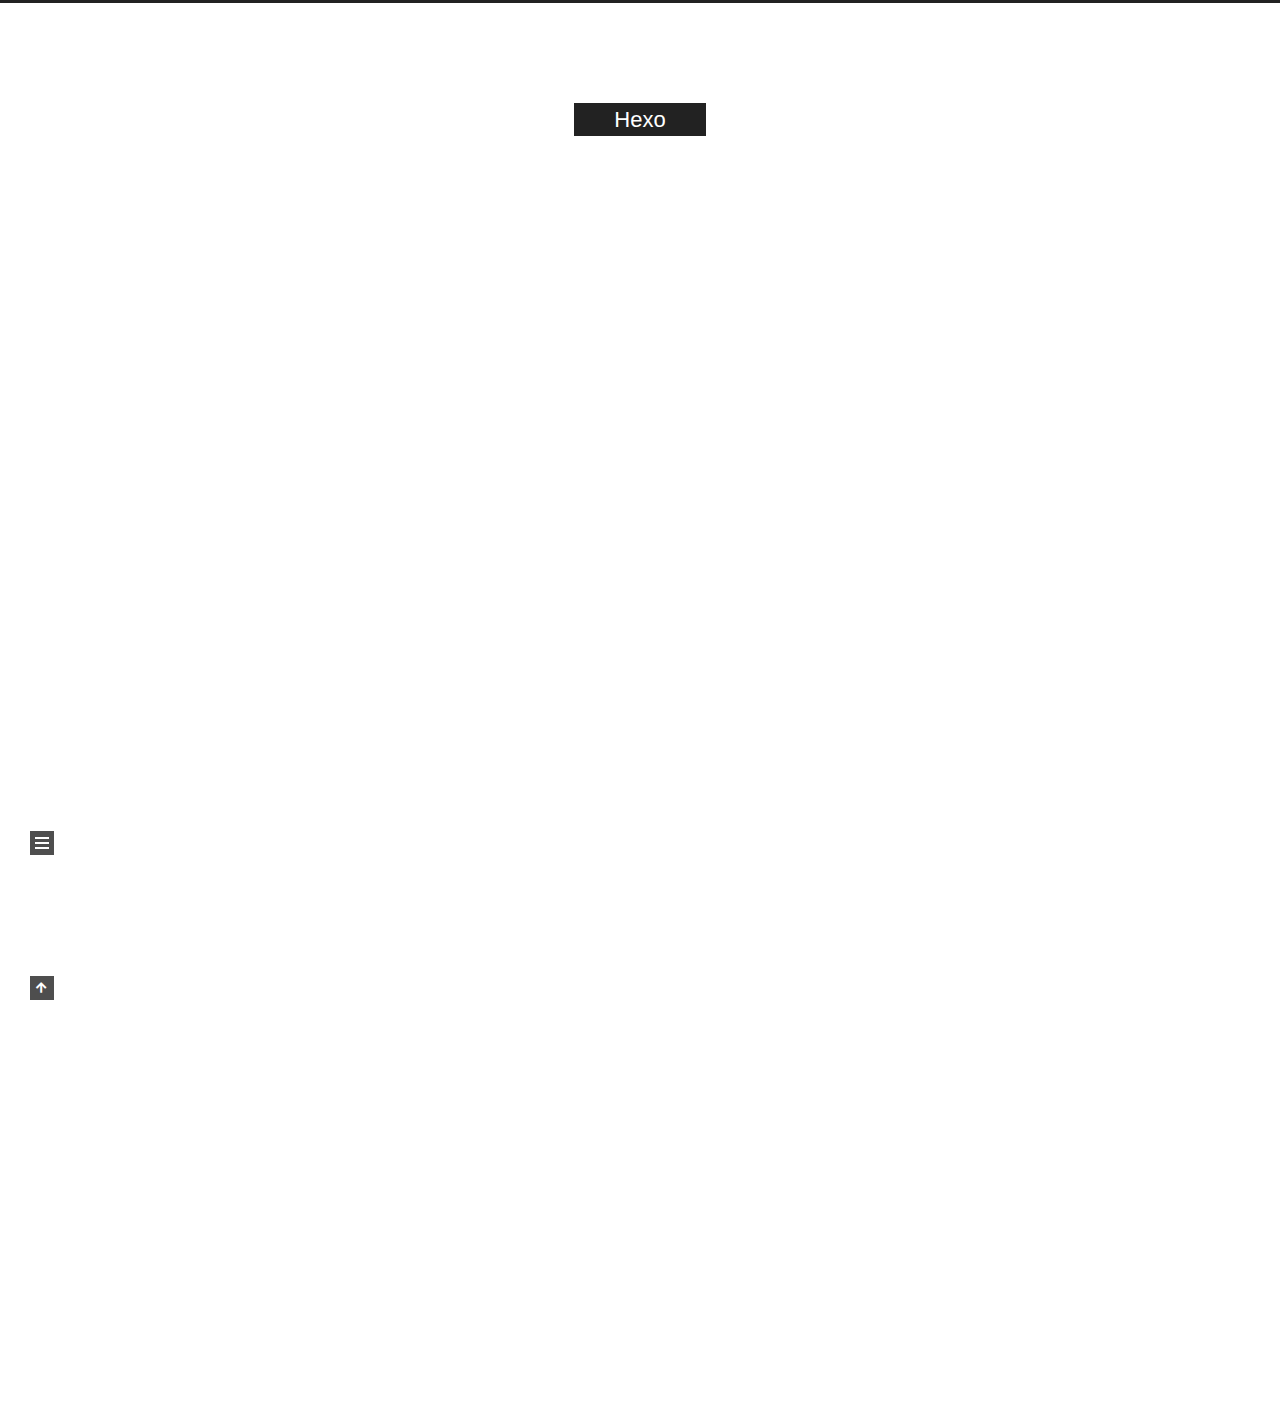
<file: index.html>
<!DOCTYPE html>
<html lang="en">
<head>
  <meta charset="UTF-8">
<meta name="viewport" content="width=device-width, initial-scale=1, maximum-scale=2">
<meta name="theme-color" content="#222">
<meta name="generator" content="Hexo 5.0.2">
  <link rel="apple-touch-icon" sizes="180x180" href="/images/apple-touch-icon-next.png">
  <link rel="icon" type="image/png" sizes="32x32" href="/images/favicon-32x32-next.png">
  <link rel="icon" type="image/png" sizes="16x16" href="/images/favicon-16x16-next.png">
  <link rel="mask-icon" href="/images/logo.svg" color="#222">

<link rel="stylesheet" href="/css/main.css">


<link rel="stylesheet" href="/lib/font-awesome/css/all.min.css">
  
  <link rel="stylesheet" href="/lib/animate-css/animate.min.css">

<script class="hexo-configurations">
    var NexT = window.NexT || {};
    var CONFIG = {"hostname":"yoursite.com","root":"/","scheme":"Muse","version":"8.0.0-rc.5","exturl":false,"sidebar":{"position":"left","display":"post","padding":18,"offset":12},"copycode":false,"bookmark":{"enable":false,"color":"#222","save":"auto"},"fancybox":false,"mediumzoom":false,"lazyload":false,"pangu":false,"comments":{"style":"tabs","active":null,"storage":true,"lazyload":false,"nav":null},"motion":{"enable":true,"async":false,"transition":{"post_block":"fadeIn","post_header":"fadeInDown","post_body":"fadeInDown","coll_header":"fadeInLeft","sidebar":"fadeInUp"}},"prism":false};
  </script>

  <meta property="og:type" content="website">
<meta property="og:title" content="Hexo">
<meta property="og:url" content="http://yoursite.com/index.html">
<meta property="og:site_name" content="Hexo">
<meta property="og:locale" content="en_US">
<meta property="article:author" content="John Doe">
<meta name="twitter:card" content="summary">

<link rel="canonical" href="http://yoursite.com/">


<script class="page-configurations">
  // https://hexo.io/docs/variables.html
  CONFIG.page = {
    sidebar: "",
    isHome : true,
    isPost : false,
    lang   : 'en'
  };
</script>

  <title>Hexo</title>
  






  <noscript>
  <style>
  body { margin-top: 2rem; }

  .use-motion .menu-item,
  .use-motion .sidebar,
  .use-motion .post-block,
  .use-motion .pagination,
  .use-motion .comments,
  .use-motion .post-header,
  .use-motion .post-body,
  .use-motion .collection-header {
    visibility: visible;
  }

  .use-motion .header,
  .use-motion .site-brand-container .toggle,
  .use-motion .footer { opacity: initial; }

  .use-motion .site-title,
  .use-motion .site-subtitle,
  .use-motion .custom-logo-image {
    opacity: initial;
    top: initial;
  }

  .use-motion .logo-line {
    transform: scaleX(1);
  }

  .search-pop-overlay, .sidebar-nav { display: none; }
  .sidebar-panel { display: block; }
  </style>
</noscript>

</head>

<body itemscope itemtype="http://schema.org/WebPage">
  <div class="container use-motion">
    <div class="headband"></div>

    <main class="main">
      <header class="header" itemscope itemtype="http://schema.org/WPHeader">
        <div class="header-inner"><div class="site-brand-container">
  <div class="site-nav-toggle">
    <div class="toggle" aria-label="Toggle navigation bar">
    </div>
  </div>

  <div class="site-meta">

    <a href="/" class="brand" rel="start">
      <i class="logo-line"></i>
      <h1 class="site-title">Hexo</h1>
      <i class="logo-line"></i>
    </a>
  </div>

  <div class="site-nav-right">
    <div class="toggle popup-trigger">
    </div>
  </div>
</div>







</div>
          
  
  <div class="toggle sidebar-toggle">
    <span class="toggle-line"></span>
    <span class="toggle-line"></span>
    <span class="toggle-line"></span>
  </div>

  <aside class="sidebar">

    <div class="sidebar-inner sidebar-overview-active">
      <ul class="sidebar-nav">
        <li class="sidebar-nav-toc">
          Table of Contents
        </li>
        <li class="sidebar-nav-overview">
          Overview
        </li>
      </ul>

      <!--noindex-->
      <section class="post-toc-wrap sidebar-panel">
      </section>
      <!--/noindex-->

      <section class="site-overview-wrap sidebar-panel">
        <div class="site-author animated" itemprop="author" itemscope itemtype="http://schema.org/Person">
  <p class="site-author-name" itemprop="name">John Doe</p>
  <div class="site-description" itemprop="description"></div>
</div>
<div class="site-state-wrap animated">
  <nav class="site-state">
      <div class="site-state-item site-state-posts">
          <a href="/archives">
          <span class="site-state-item-count">1</span>
          <span class="site-state-item-name">posts</span>
        </a>
      </div>
  </nav>
</div>



      </section>
    </div>
  </aside>
  <div id="sidebar-dimmer"></div>


      </header>

      
  <div class="back-to-top">
    <i class="fa fa-arrow-up"></i>
    <span>0%</span>
  </div>

<noscript>
  <div id="noscript-warning">Theme NexT works best with JavaScript enabled</div>
</noscript>


      <div class="main-inner">
        

        <div class="content index posts-expand">
          
      
  
  
  <article itemscope itemtype="http://schema.org/Article" class="post-block" lang="en">
    <link itemprop="mainEntityOfPage" href="http://yoursite.com/2020/08/21/hello-world/">

    <span hidden itemprop="author" itemscope itemtype="http://schema.org/Person">
      <meta itemprop="image" content="/images/avatar.gif">
      <meta itemprop="name" content="John Doe">
      <meta itemprop="description" content="">
    </span>

    <span hidden itemprop="publisher" itemscope itemtype="http://schema.org/Organization">
      <meta itemprop="name" content="Hexo">
    </span>

    
      <header class="post-header">
        <h2 class="post-title" itemprop="name headline">
          
            <a href="/2020/08/21/hello-world/" class="post-title-link" itemprop="url">Hello World</a>
        </h2>

        <div class="post-meta">
            <span class="post-meta-item">
              <span class="post-meta-item-icon">
                <i class="far fa-calendar"></i>
              </span>
              <span class="post-meta-item-text">Posted on</span>

              <time title="Created: 2020-08-21 20:19:32" itemprop="dateCreated datePublished" datetime="2020-08-21T20:19:32+08:00">2020-08-21</time>
            </span>

          

        </div>
      </header>

    
    
    
    <div class="post-body" itemprop="articleBody">
          <p>Welcome to <a target="_blank" rel="noopener" href="https://hexo.io/">Hexo</a>! This is your very first post. Check <a target="_blank" rel="noopener" href="https://hexo.io/docs/">documentation</a> for more info. If you get any problems when using Hexo, you can find the answer in <a target="_blank" rel="noopener" href="https://hexo.io/docs/troubleshooting.html">troubleshooting</a> or you can ask me on <a target="_blank" rel="noopener" href="https://github.com/hexojs/hexo/issues">GitHub</a>.</p>
<h2 id="Quick-Start"><a href="#Quick-Start" class="headerlink" title="Quick Start"></a>Quick Start</h2><h3 id="Create-a-new-post"><a href="#Create-a-new-post" class="headerlink" title="Create a new post"></a>Create a new post</h3><figure class="highlight bash"><table><tr><td class="gutter"><pre><span class="line">1</span><br></pre></td><td class="code"><pre><span class="line">$ hexo new <span class="string">&quot;My New Post&quot;</span></span><br></pre></td></tr></table></figure>

<p>More info: <a target="_blank" rel="noopener" href="https://hexo.io/docs/writing.html">Writing</a></p>
<h3 id="Run-server"><a href="#Run-server" class="headerlink" title="Run server"></a>Run server</h3><figure class="highlight bash"><table><tr><td class="gutter"><pre><span class="line">1</span><br></pre></td><td class="code"><pre><span class="line">$ hexo server</span><br></pre></td></tr></table></figure>

<p>More info: <a target="_blank" rel="noopener" href="https://hexo.io/docs/server.html">Server</a></p>
<h3 id="Generate-static-files"><a href="#Generate-static-files" class="headerlink" title="Generate static files"></a>Generate static files</h3><figure class="highlight bash"><table><tr><td class="gutter"><pre><span class="line">1</span><br></pre></td><td class="code"><pre><span class="line">$ hexo generate</span><br></pre></td></tr></table></figure>

<p>More info: <a target="_blank" rel="noopener" href="https://hexo.io/docs/generating.html">Generating</a></p>
<h3 id="Deploy-to-remote-sites"><a href="#Deploy-to-remote-sites" class="headerlink" title="Deploy to remote sites"></a>Deploy to remote sites</h3><figure class="highlight bash"><table><tr><td class="gutter"><pre><span class="line">1</span><br></pre></td><td class="code"><pre><span class="line">$ hexo deploy</span><br></pre></td></tr></table></figure>

<p>More info: <a target="_blank" rel="noopener" href="https://hexo.io/docs/one-command-deployment.html">Deployment</a></p>

      
    </div>

    
    
    
      <footer class="post-footer">
        <div class="post-eof"></div>
      </footer>
  </article>
  
  
  


  



        </div>
        

<script>
  window.addEventListener('tabs:register', () => {
    let { activeClass } = CONFIG.comments;
    if (CONFIG.comments.storage) {
      activeClass = localStorage.getItem('comments_active') || activeClass;
    }
    if (activeClass) {
      let activeTab = document.querySelector(`a[href="#comment-${activeClass}"]`);
      if (activeTab) {
        activeTab.click();
      }
    }
  });
  if (CONFIG.comments.storage) {
    window.addEventListener('tabs:click', event => {
      if (!event.target.matches('.tabs-comment .tab-content .tab-pane')) return;
      let commentClass = event.target.classList[1];
      localStorage.setItem('comments_active', commentClass);
    });
  }
</script>

      </div>
    </main>

    <footer class="footer">
      <div class="footer-inner">
        

        

<div class="copyright">
  
  &copy; 
  <span itemprop="copyrightYear">2020</span>
  <span class="with-love">
    <i class="fa fa-heart"></i>
  </span>
  <span class="author" itemprop="copyrightHolder">John Doe</span>
</div>
  <div class="powered-by">Powered by <a href="https://hexo.io/" class="theme-link" rel="noopener" target="_blank">Hexo</a> & <a href="https://theme-next.js.org/muse/" class="theme-link" rel="noopener" target="_blank">NexT.Muse</a>
  </div>

        








      </div>
    </footer>
  </div>

  
  <script src="/lib/anime.min.js"></script>

<script src="/js/utils.js"></script>

<script src="/js/motion.js"></script>


<script src="/js/schemes/muse.js"></script>


<script src="/js/next-boot.js"></script>


  















  

  

</body>
</html>
</file>
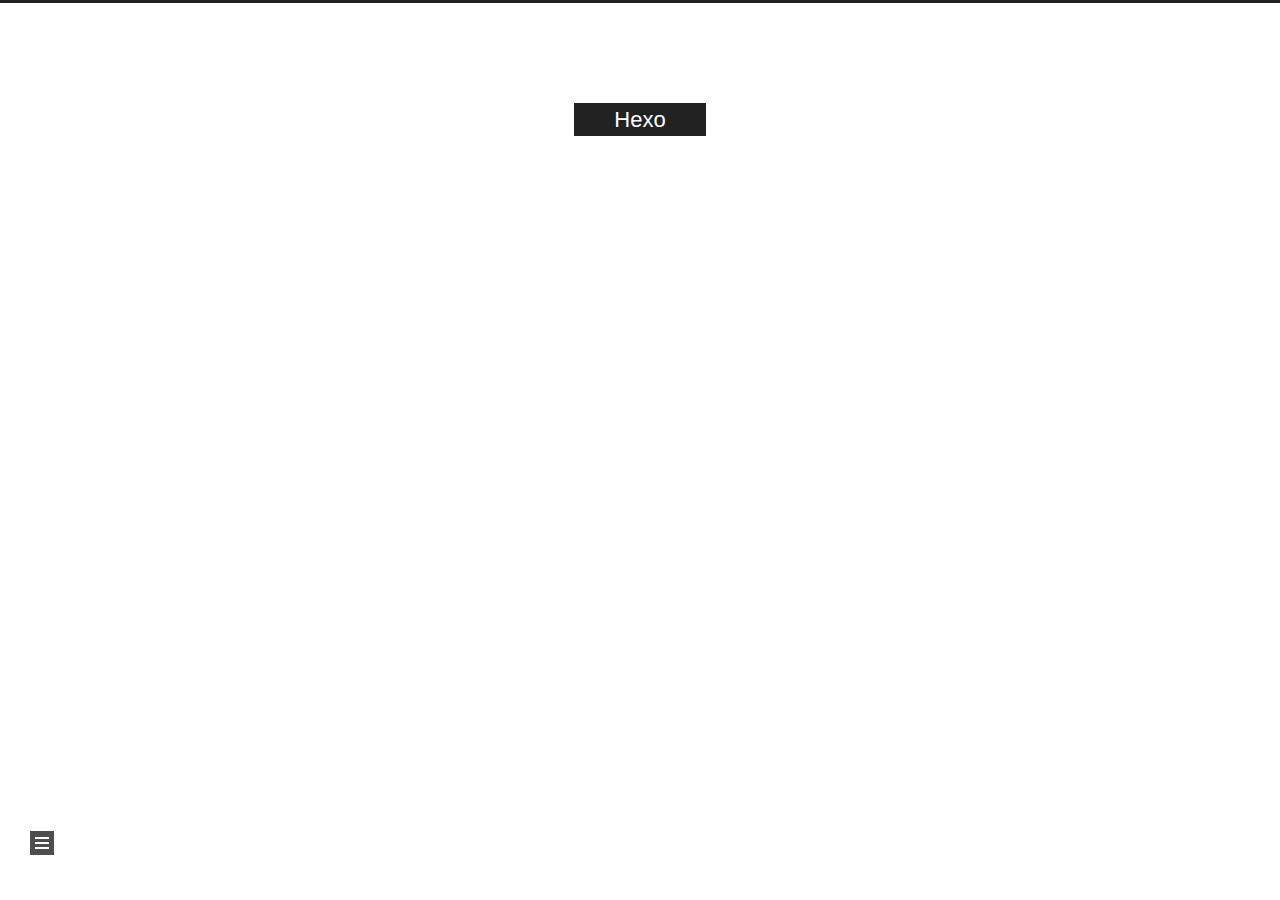
<file: archives/index.html>
<!DOCTYPE html>
<html lang="en">
<head>
  <meta charset="UTF-8">
<meta name="viewport" content="width=device-width, initial-scale=1, maximum-scale=2">
<meta name="theme-color" content="#222">
<meta name="generator" content="Hexo 5.0.2">
  <link rel="apple-touch-icon" sizes="180x180" href="/images/apple-touch-icon-next.png">
  <link rel="icon" type="image/png" sizes="32x32" href="/images/favicon-32x32-next.png">
  <link rel="icon" type="image/png" sizes="16x16" href="/images/favicon-16x16-next.png">
  <link rel="mask-icon" href="/images/logo.svg" color="#222">

<link rel="stylesheet" href="/css/main.css">


<link rel="stylesheet" href="/lib/font-awesome/css/all.min.css">
  
  <link rel="stylesheet" href="/lib/animate-css/animate.min.css">

<script class="hexo-configurations">
    var NexT = window.NexT || {};
    var CONFIG = {"hostname":"yoursite.com","root":"/","scheme":"Muse","version":"8.0.0-rc.5","exturl":false,"sidebar":{"position":"left","display":"post","padding":18,"offset":12},"copycode":false,"bookmark":{"enable":false,"color":"#222","save":"auto"},"fancybox":false,"mediumzoom":false,"lazyload":false,"pangu":false,"comments":{"style":"tabs","active":null,"storage":true,"lazyload":false,"nav":null},"motion":{"enable":true,"async":false,"transition":{"post_block":"fadeIn","post_header":"fadeInDown","post_body":"fadeInDown","coll_header":"fadeInLeft","sidebar":"fadeInUp"}},"prism":false};
  </script>

  <meta property="og:type" content="website">
<meta property="og:title" content="Hexo">
<meta property="og:url" content="http://yoursite.com/archives/index.html">
<meta property="og:site_name" content="Hexo">
<meta property="og:locale" content="en_US">
<meta property="article:author" content="John Doe">
<meta name="twitter:card" content="summary">

<link rel="canonical" href="http://yoursite.com/archives/">


<script class="page-configurations">
  // https://hexo.io/docs/variables.html
  CONFIG.page = {
    sidebar: "",
    isHome : false,
    isPost : false,
    lang   : 'en'
  };
</script>

  <title>Archive | Hexo</title>
  






  <noscript>
  <style>
  body { margin-top: 2rem; }

  .use-motion .menu-item,
  .use-motion .sidebar,
  .use-motion .post-block,
  .use-motion .pagination,
  .use-motion .comments,
  .use-motion .post-header,
  .use-motion .post-body,
  .use-motion .collection-header {
    visibility: visible;
  }

  .use-motion .header,
  .use-motion .site-brand-container .toggle,
  .use-motion .footer { opacity: initial; }

  .use-motion .site-title,
  .use-motion .site-subtitle,
  .use-motion .custom-logo-image {
    opacity: initial;
    top: initial;
  }

  .use-motion .logo-line {
    transform: scaleX(1);
  }

  .search-pop-overlay, .sidebar-nav { display: none; }
  .sidebar-panel { display: block; }
  </style>
</noscript>

</head>

<body itemscope itemtype="http://schema.org/WebPage">
  <div class="container use-motion">
    <div class="headband"></div>

    <main class="main">
      <header class="header" itemscope itemtype="http://schema.org/WPHeader">
        <div class="header-inner"><div class="site-brand-container">
  <div class="site-nav-toggle">
    <div class="toggle" aria-label="Toggle navigation bar">
    </div>
  </div>

  <div class="site-meta">

    <a href="/" class="brand" rel="start">
      <i class="logo-line"></i>
      <h1 class="site-title">Hexo</h1>
      <i class="logo-line"></i>
    </a>
  </div>

  <div class="site-nav-right">
    <div class="toggle popup-trigger">
    </div>
  </div>
</div>







</div>
          
  
  <div class="toggle sidebar-toggle">
    <span class="toggle-line"></span>
    <span class="toggle-line"></span>
    <span class="toggle-line"></span>
  </div>

  <aside class="sidebar">

    <div class="sidebar-inner sidebar-overview-active">
      <ul class="sidebar-nav">
        <li class="sidebar-nav-toc">
          Table of Contents
        </li>
        <li class="sidebar-nav-overview">
          Overview
        </li>
      </ul>

      <!--noindex-->
      <section class="post-toc-wrap sidebar-panel">
      </section>
      <!--/noindex-->

      <section class="site-overview-wrap sidebar-panel">
        <div class="site-author animated" itemprop="author" itemscope itemtype="http://schema.org/Person">
  <p class="site-author-name" itemprop="name">John Doe</p>
  <div class="site-description" itemprop="description"></div>
</div>
<div class="site-state-wrap animated">
  <nav class="site-state">
      <div class="site-state-item site-state-posts">
          <a href="/archives">
          <span class="site-state-item-count">1</span>
          <span class="site-state-item-name">posts</span>
        </a>
      </div>
  </nav>
</div>



      </section>
    </div>
  </aside>
  <div id="sidebar-dimmer"></div>


      </header>

      
  <div class="back-to-top">
    <i class="fa fa-arrow-up"></i>
    <span>0%</span>
  </div>

<noscript>
  <div id="noscript-warning">Theme NexT works best with JavaScript enabled</div>
</noscript>


      <div class="main-inner">
        

        <div class="content archive">
          

  
  
  
  <div class="post-block">
    <div class="posts-collapse">
      <div class="collection-title">
        <span class="collection-header">Um..! 1 post. Keep on posting.</span>
      </div>

      
    <div class="collection-year">
      <span class="collection-header">2020</span>
    </div>

  <article itemscope itemtype="http://schema.org/Article">
    <header class="post-header">

      <div class="post-meta">
        <time itemprop="dateCreated"
              datetime="2020-08-21T20:19:32+08:00"
              content="2020-08-21">
          08-21
        </time>
      </div>

      <div class="post-title">
          <a class="post-title-link" href="/2020/08/21/hello-world/" itemprop="url">
            <span itemprop="name">Hello World</span>
          </a>
      </div>

    </header>
  </article>


    </div>
  </div>
  
  
  

  



        </div>
        

<script>
  window.addEventListener('tabs:register', () => {
    let { activeClass } = CONFIG.comments;
    if (CONFIG.comments.storage) {
      activeClass = localStorage.getItem('comments_active') || activeClass;
    }
    if (activeClass) {
      let activeTab = document.querySelector(`a[href="#comment-${activeClass}"]`);
      if (activeTab) {
        activeTab.click();
      }
    }
  });
  if (CONFIG.comments.storage) {
    window.addEventListener('tabs:click', event => {
      if (!event.target.matches('.tabs-comment .tab-content .tab-pane')) return;
      let commentClass = event.target.classList[1];
      localStorage.setItem('comments_active', commentClass);
    });
  }
</script>

      </div>
    </main>

    <footer class="footer">
      <div class="footer-inner">
        

        

<div class="copyright">
  
  &copy; 
  <span itemprop="copyrightYear">2020</span>
  <span class="with-love">
    <i class="fa fa-heart"></i>
  </span>
  <span class="author" itemprop="copyrightHolder">John Doe</span>
</div>
  <div class="powered-by">Powered by <a href="https://hexo.io/" class="theme-link" rel="noopener" target="_blank">Hexo</a> & <a href="https://theme-next.js.org/muse/" class="theme-link" rel="noopener" target="_blank">NexT.Muse</a>
  </div>

        








      </div>
    </footer>
  </div>

  
  <script src="/lib/anime.min.js"></script>

<script src="/js/utils.js"></script>

<script src="/js/motion.js"></script>


<script src="/js/schemes/muse.js"></script>


<script src="/js/next-boot.js"></script>


  















  

  

</body>
</html>
</file>
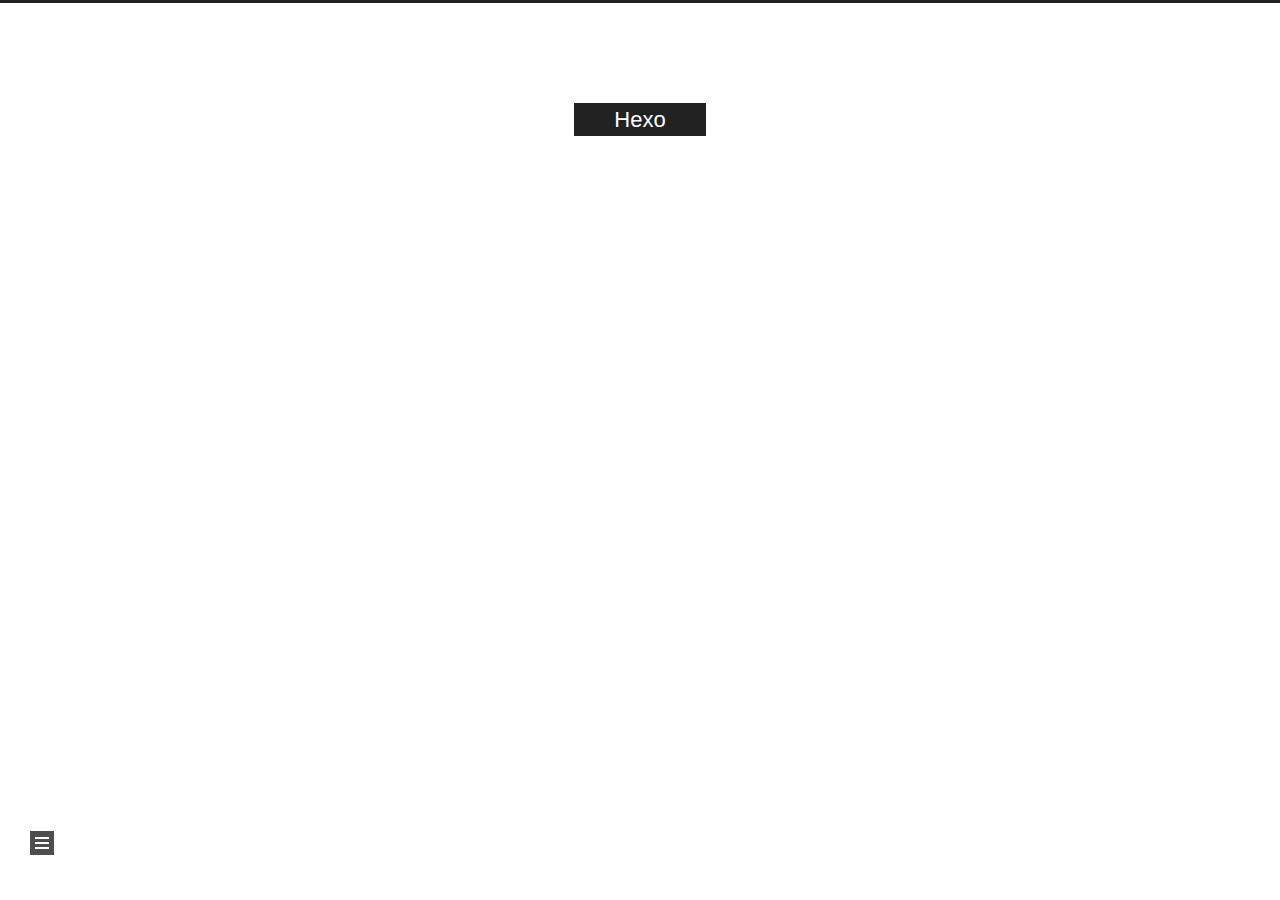
<file: archives/2020/index.html>
<!DOCTYPE html>
<html lang="en">
<head>
  <meta charset="UTF-8">
<meta name="viewport" content="width=device-width, initial-scale=1, maximum-scale=2">
<meta name="theme-color" content="#222">
<meta name="generator" content="Hexo 5.0.2">
  <link rel="apple-touch-icon" sizes="180x180" href="/images/apple-touch-icon-next.png">
  <link rel="icon" type="image/png" sizes="32x32" href="/images/favicon-32x32-next.png">
  <link rel="icon" type="image/png" sizes="16x16" href="/images/favicon-16x16-next.png">
  <link rel="mask-icon" href="/images/logo.svg" color="#222">

<link rel="stylesheet" href="/css/main.css">


<link rel="stylesheet" href="/lib/font-awesome/css/all.min.css">
  
  <link rel="stylesheet" href="/lib/animate-css/animate.min.css">

<script class="hexo-configurations">
    var NexT = window.NexT || {};
    var CONFIG = {"hostname":"yoursite.com","root":"/","scheme":"Muse","version":"8.0.0-rc.5","exturl":false,"sidebar":{"position":"left","display":"post","padding":18,"offset":12},"copycode":false,"bookmark":{"enable":false,"color":"#222","save":"auto"},"fancybox":false,"mediumzoom":false,"lazyload":false,"pangu":false,"comments":{"style":"tabs","active":null,"storage":true,"lazyload":false,"nav":null},"motion":{"enable":true,"async":false,"transition":{"post_block":"fadeIn","post_header":"fadeInDown","post_body":"fadeInDown","coll_header":"fadeInLeft","sidebar":"fadeInUp"}},"prism":false};
  </script>

  <meta property="og:type" content="website">
<meta property="og:title" content="Hexo">
<meta property="og:url" content="http://yoursite.com/archives/2020/index.html">
<meta property="og:site_name" content="Hexo">
<meta property="og:locale" content="en_US">
<meta property="article:author" content="John Doe">
<meta name="twitter:card" content="summary">

<link rel="canonical" href="http://yoursite.com/archives/2020/">


<script class="page-configurations">
  // https://hexo.io/docs/variables.html
  CONFIG.page = {
    sidebar: "",
    isHome : false,
    isPost : false,
    lang   : 'en'
  };
</script>

  <title>Archive | Hexo</title>
  






  <noscript>
  <style>
  body { margin-top: 2rem; }

  .use-motion .menu-item,
  .use-motion .sidebar,
  .use-motion .post-block,
  .use-motion .pagination,
  .use-motion .comments,
  .use-motion .post-header,
  .use-motion .post-body,
  .use-motion .collection-header {
    visibility: visible;
  }

  .use-motion .header,
  .use-motion .site-brand-container .toggle,
  .use-motion .footer { opacity: initial; }

  .use-motion .site-title,
  .use-motion .site-subtitle,
  .use-motion .custom-logo-image {
    opacity: initial;
    top: initial;
  }

  .use-motion .logo-line {
    transform: scaleX(1);
  }

  .search-pop-overlay, .sidebar-nav { display: none; }
  .sidebar-panel { display: block; }
  </style>
</noscript>

</head>

<body itemscope itemtype="http://schema.org/WebPage">
  <div class="container use-motion">
    <div class="headband"></div>

    <main class="main">
      <header class="header" itemscope itemtype="http://schema.org/WPHeader">
        <div class="header-inner"><div class="site-brand-container">
  <div class="site-nav-toggle">
    <div class="toggle" aria-label="Toggle navigation bar">
    </div>
  </div>

  <div class="site-meta">

    <a href="/" class="brand" rel="start">
      <i class="logo-line"></i>
      <h1 class="site-title">Hexo</h1>
      <i class="logo-line"></i>
    </a>
  </div>

  <div class="site-nav-right">
    <div class="toggle popup-trigger">
    </div>
  </div>
</div>







</div>
          
  
  <div class="toggle sidebar-toggle">
    <span class="toggle-line"></span>
    <span class="toggle-line"></span>
    <span class="toggle-line"></span>
  </div>

  <aside class="sidebar">

    <div class="sidebar-inner sidebar-overview-active">
      <ul class="sidebar-nav">
        <li class="sidebar-nav-toc">
          Table of Contents
        </li>
        <li class="sidebar-nav-overview">
          Overview
        </li>
      </ul>

      <!--noindex-->
      <section class="post-toc-wrap sidebar-panel">
      </section>
      <!--/noindex-->

      <section class="site-overview-wrap sidebar-panel">
        <div class="site-author animated" itemprop="author" itemscope itemtype="http://schema.org/Person">
  <p class="site-author-name" itemprop="name">John Doe</p>
  <div class="site-description" itemprop="description"></div>
</div>
<div class="site-state-wrap animated">
  <nav class="site-state">
      <div class="site-state-item site-state-posts">
          <a href="/archives">
          <span class="site-state-item-count">1</span>
          <span class="site-state-item-name">posts</span>
        </a>
      </div>
  </nav>
</div>



      </section>
    </div>
  </aside>
  <div id="sidebar-dimmer"></div>


      </header>

      
  <div class="back-to-top">
    <i class="fa fa-arrow-up"></i>
    <span>0%</span>
  </div>

<noscript>
  <div id="noscript-warning">Theme NexT works best with JavaScript enabled</div>
</noscript>


      <div class="main-inner">
        

        <div class="content archive">
          

  
  
  
  <div class="post-block">
    <div class="posts-collapse">
      <div class="collection-title">
        <span class="collection-header">Um..! 1 post. Keep on posting.</span>
      </div>

      
    <div class="collection-year">
      <span class="collection-header">2020</span>
    </div>

  <article itemscope itemtype="http://schema.org/Article">
    <header class="post-header">

      <div class="post-meta">
        <time itemprop="dateCreated"
              datetime="2020-08-21T20:19:32+08:00"
              content="2020-08-21">
          08-21
        </time>
      </div>

      <div class="post-title">
          <a class="post-title-link" href="/2020/08/21/hello-world/" itemprop="url">
            <span itemprop="name">Hello World</span>
          </a>
      </div>

    </header>
  </article>


    </div>
  </div>
  
  
  

  



        </div>
        

<script>
  window.addEventListener('tabs:register', () => {
    let { activeClass } = CONFIG.comments;
    if (CONFIG.comments.storage) {
      activeClass = localStorage.getItem('comments_active') || activeClass;
    }
    if (activeClass) {
      let activeTab = document.querySelector(`a[href="#comment-${activeClass}"]`);
      if (activeTab) {
        activeTab.click();
      }
    }
  });
  if (CONFIG.comments.storage) {
    window.addEventListener('tabs:click', event => {
      if (!event.target.matches('.tabs-comment .tab-content .tab-pane')) return;
      let commentClass = event.target.classList[1];
      localStorage.setItem('comments_active', commentClass);
    });
  }
</script>

      </div>
    </main>

    <footer class="footer">
      <div class="footer-inner">
        

        

<div class="copyright">
  
  &copy; 
  <span itemprop="copyrightYear">2020</span>
  <span class="with-love">
    <i class="fa fa-heart"></i>
  </span>
  <span class="author" itemprop="copyrightHolder">John Doe</span>
</div>
  <div class="powered-by">Powered by <a href="https://hexo.io/" class="theme-link" rel="noopener" target="_blank">Hexo</a> & <a href="https://theme-next.js.org/muse/" class="theme-link" rel="noopener" target="_blank">NexT.Muse</a>
  </div>

        








      </div>
    </footer>
  </div>

  
  <script src="/lib/anime.min.js"></script>

<script src="/js/utils.js"></script>

<script src="/js/motion.js"></script>


<script src="/js/schemes/muse.js"></script>


<script src="/js/next-boot.js"></script>


  















  

  

</body>
</html>
</file>
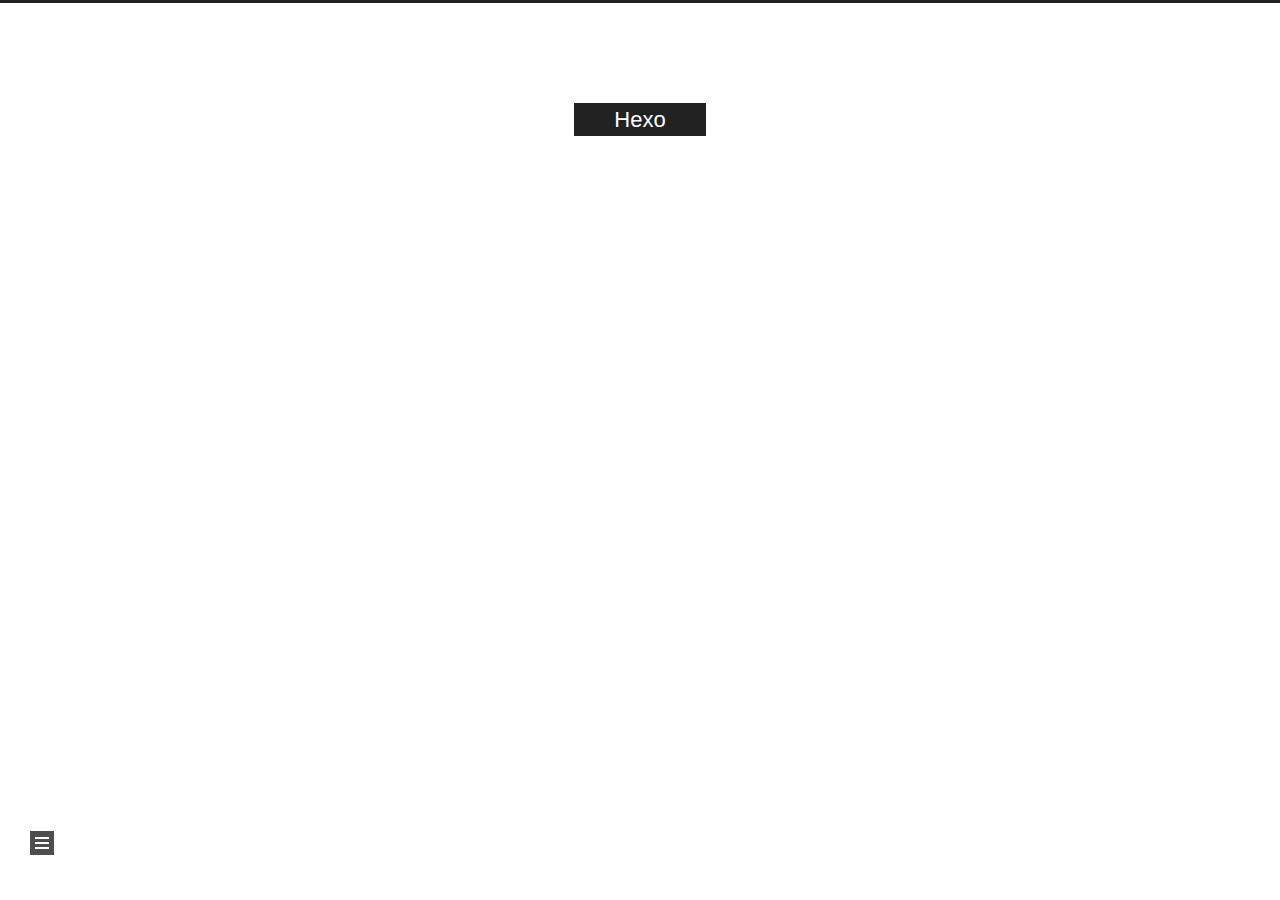
<file: archives/2020/08/index.html>
<!DOCTYPE html>
<html lang="en">
<head>
  <meta charset="UTF-8">
<meta name="viewport" content="width=device-width, initial-scale=1, maximum-scale=2">
<meta name="theme-color" content="#222">
<meta name="generator" content="Hexo 5.0.2">
  <link rel="apple-touch-icon" sizes="180x180" href="/images/apple-touch-icon-next.png">
  <link rel="icon" type="image/png" sizes="32x32" href="/images/favicon-32x32-next.png">
  <link rel="icon" type="image/png" sizes="16x16" href="/images/favicon-16x16-next.png">
  <link rel="mask-icon" href="/images/logo.svg" color="#222">

<link rel="stylesheet" href="/css/main.css">


<link rel="stylesheet" href="/lib/font-awesome/css/all.min.css">
  
  <link rel="stylesheet" href="/lib/animate-css/animate.min.css">

<script class="hexo-configurations">
    var NexT = window.NexT || {};
    var CONFIG = {"hostname":"yoursite.com","root":"/","scheme":"Muse","version":"8.0.0-rc.5","exturl":false,"sidebar":{"position":"left","display":"post","padding":18,"offset":12},"copycode":false,"bookmark":{"enable":false,"color":"#222","save":"auto"},"fancybox":false,"mediumzoom":false,"lazyload":false,"pangu":false,"comments":{"style":"tabs","active":null,"storage":true,"lazyload":false,"nav":null},"motion":{"enable":true,"async":false,"transition":{"post_block":"fadeIn","post_header":"fadeInDown","post_body":"fadeInDown","coll_header":"fadeInLeft","sidebar":"fadeInUp"}},"prism":false};
  </script>

  <meta property="og:type" content="website">
<meta property="og:title" content="Hexo">
<meta property="og:url" content="http://yoursite.com/archives/2020/08/index.html">
<meta property="og:site_name" content="Hexo">
<meta property="og:locale" content="en_US">
<meta property="article:author" content="John Doe">
<meta name="twitter:card" content="summary">

<link rel="canonical" href="http://yoursite.com/archives/2020/08/">


<script class="page-configurations">
  // https://hexo.io/docs/variables.html
  CONFIG.page = {
    sidebar: "",
    isHome : false,
    isPost : false,
    lang   : 'en'
  };
</script>

  <title>Archive | Hexo</title>
  






  <noscript>
  <style>
  body { margin-top: 2rem; }

  .use-motion .menu-item,
  .use-motion .sidebar,
  .use-motion .post-block,
  .use-motion .pagination,
  .use-motion .comments,
  .use-motion .post-header,
  .use-motion .post-body,
  .use-motion .collection-header {
    visibility: visible;
  }

  .use-motion .header,
  .use-motion .site-brand-container .toggle,
  .use-motion .footer { opacity: initial; }

  .use-motion .site-title,
  .use-motion .site-subtitle,
  .use-motion .custom-logo-image {
    opacity: initial;
    top: initial;
  }

  .use-motion .logo-line {
    transform: scaleX(1);
  }

  .search-pop-overlay, .sidebar-nav { display: none; }
  .sidebar-panel { display: block; }
  </style>
</noscript>

</head>

<body itemscope itemtype="http://schema.org/WebPage">
  <div class="container use-motion">
    <div class="headband"></div>

    <main class="main">
      <header class="header" itemscope itemtype="http://schema.org/WPHeader">
        <div class="header-inner"><div class="site-brand-container">
  <div class="site-nav-toggle">
    <div class="toggle" aria-label="Toggle navigation bar">
    </div>
  </div>

  <div class="site-meta">

    <a href="/" class="brand" rel="start">
      <i class="logo-line"></i>
      <h1 class="site-title">Hexo</h1>
      <i class="logo-line"></i>
    </a>
  </div>

  <div class="site-nav-right">
    <div class="toggle popup-trigger">
    </div>
  </div>
</div>







</div>
          
  
  <div class="toggle sidebar-toggle">
    <span class="toggle-line"></span>
    <span class="toggle-line"></span>
    <span class="toggle-line"></span>
  </div>

  <aside class="sidebar">

    <div class="sidebar-inner sidebar-overview-active">
      <ul class="sidebar-nav">
        <li class="sidebar-nav-toc">
          Table of Contents
        </li>
        <li class="sidebar-nav-overview">
          Overview
        </li>
      </ul>

      <!--noindex-->
      <section class="post-toc-wrap sidebar-panel">
      </section>
      <!--/noindex-->

      <section class="site-overview-wrap sidebar-panel">
        <div class="site-author animated" itemprop="author" itemscope itemtype="http://schema.org/Person">
  <p class="site-author-name" itemprop="name">John Doe</p>
  <div class="site-description" itemprop="description"></div>
</div>
<div class="site-state-wrap animated">
  <nav class="site-state">
      <div class="site-state-item site-state-posts">
          <a href="/archives">
          <span class="site-state-item-count">1</span>
          <span class="site-state-item-name">posts</span>
        </a>
      </div>
  </nav>
</div>



      </section>
    </div>
  </aside>
  <div id="sidebar-dimmer"></div>


      </header>

      
  <div class="back-to-top">
    <i class="fa fa-arrow-up"></i>
    <span>0%</span>
  </div>

<noscript>
  <div id="noscript-warning">Theme NexT works best with JavaScript enabled</div>
</noscript>


      <div class="main-inner">
        

        <div class="content archive">
          

  
  
  
  <div class="post-block">
    <div class="posts-collapse">
      <div class="collection-title">
        <span class="collection-header">Um..! 1 post. Keep on posting.</span>
      </div>

      
    <div class="collection-year">
      <span class="collection-header">2020</span>
    </div>

  <article itemscope itemtype="http://schema.org/Article">
    <header class="post-header">

      <div class="post-meta">
        <time itemprop="dateCreated"
              datetime="2020-08-21T20:19:32+08:00"
              content="2020-08-21">
          08-21
        </time>
      </div>

      <div class="post-title">
          <a class="post-title-link" href="/2020/08/21/hello-world/" itemprop="url">
            <span itemprop="name">Hello World</span>
          </a>
      </div>

    </header>
  </article>


    </div>
  </div>
  
  
  

  



        </div>
        

<script>
  window.addEventListener('tabs:register', () => {
    let { activeClass } = CONFIG.comments;
    if (CONFIG.comments.storage) {
      activeClass = localStorage.getItem('comments_active') || activeClass;
    }
    if (activeClass) {
      let activeTab = document.querySelector(`a[href="#comment-${activeClass}"]`);
      if (activeTab) {
        activeTab.click();
      }
    }
  });
  if (CONFIG.comments.storage) {
    window.addEventListener('tabs:click', event => {
      if (!event.target.matches('.tabs-comment .tab-content .tab-pane')) return;
      let commentClass = event.target.classList[1];
      localStorage.setItem('comments_active', commentClass);
    });
  }
</script>

      </div>
    </main>

    <footer class="footer">
      <div class="footer-inner">
        

        

<div class="copyright">
  
  &copy; 
  <span itemprop="copyrightYear">2020</span>
  <span class="with-love">
    <i class="fa fa-heart"></i>
  </span>
  <span class="author" itemprop="copyrightHolder">John Doe</span>
</div>
  <div class="powered-by">Powered by <a href="https://hexo.io/" class="theme-link" rel="noopener" target="_blank">Hexo</a> & <a href="https://theme-next.js.org/muse/" class="theme-link" rel="noopener" target="_blank">NexT.Muse</a>
  </div>

        








      </div>
    </footer>
  </div>

  
  <script src="/lib/anime.min.js"></script>

<script src="/js/utils.js"></script>

<script src="/js/motion.js"></script>


<script src="/js/schemes/muse.js"></script>


<script src="/js/next-boot.js"></script>


  















  

  

</body>
</html>
</file>
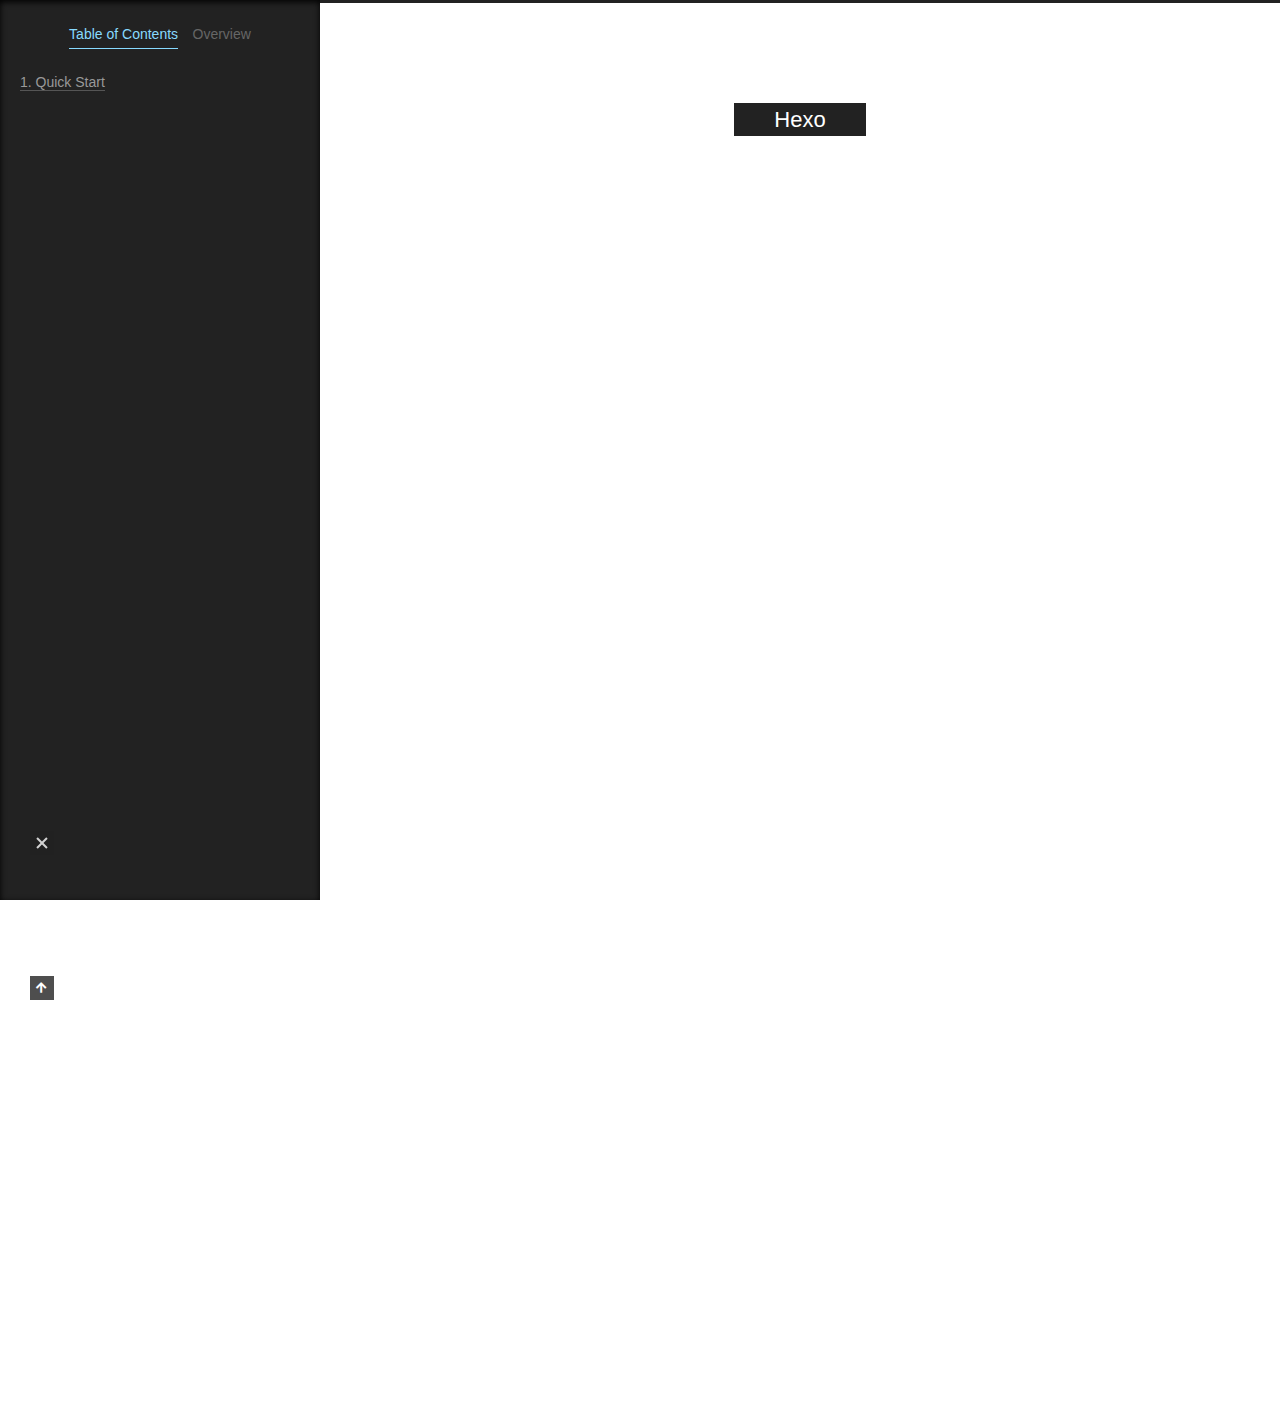
<file: 2020/08/21/hello-world/index.html>
<!DOCTYPE html>
<html lang="en">
<head>
  <meta charset="UTF-8">
<meta name="viewport" content="width=device-width, initial-scale=1, maximum-scale=2">
<meta name="theme-color" content="#222">
<meta name="generator" content="Hexo 5.0.2">
  <link rel="apple-touch-icon" sizes="180x180" href="/images/apple-touch-icon-next.png">
  <link rel="icon" type="image/png" sizes="32x32" href="/images/favicon-32x32-next.png">
  <link rel="icon" type="image/png" sizes="16x16" href="/images/favicon-16x16-next.png">
  <link rel="mask-icon" href="/images/logo.svg" color="#222">

<link rel="stylesheet" href="/css/main.css">


<link rel="stylesheet" href="/lib/font-awesome/css/all.min.css">
  
  <link rel="stylesheet" href="/lib/animate-css/animate.min.css">

<script class="hexo-configurations">
    var NexT = window.NexT || {};
    var CONFIG = {"hostname":"yoursite.com","root":"/","scheme":"Muse","version":"8.0.0-rc.5","exturl":false,"sidebar":{"position":"left","display":"post","padding":18,"offset":12},"copycode":false,"bookmark":{"enable":false,"color":"#222","save":"auto"},"fancybox":false,"mediumzoom":false,"lazyload":false,"pangu":false,"comments":{"style":"tabs","active":null,"storage":true,"lazyload":false,"nav":null},"motion":{"enable":true,"async":false,"transition":{"post_block":"fadeIn","post_header":"fadeInDown","post_body":"fadeInDown","coll_header":"fadeInLeft","sidebar":"fadeInUp"}},"prism":false};
  </script>

  <meta name="description" content="Welcome to Hexo! This is your very first post. Check documentation for more info. If you get any problems when using Hexo, you can find the answer in troubleshooting or you can ask me on GitHub. Quick">
<meta property="og:type" content="article">
<meta property="og:title" content="Hello World">
<meta property="og:url" content="http://yoursite.com/2020/08/21/hello-world/index.html">
<meta property="og:site_name" content="Hexo">
<meta property="og:description" content="Welcome to Hexo! This is your very first post. Check documentation for more info. If you get any problems when using Hexo, you can find the answer in troubleshooting or you can ask me on GitHub. Quick">
<meta property="og:locale" content="en_US">
<meta property="article:published_time" content="2020-08-21T12:19:32.460Z">
<meta property="article:modified_time" content="2020-08-21T12:19:32.460Z">
<meta property="article:author" content="John Doe">
<meta name="twitter:card" content="summary">

<link rel="canonical" href="http://yoursite.com/2020/08/21/hello-world/">


<script class="page-configurations">
  // https://hexo.io/docs/variables.html
  CONFIG.page = {
    sidebar: "",
    isHome : false,
    isPost : true,
    lang   : 'en'
  };
</script>

  <title>Hello World | Hexo</title>
  






  <noscript>
  <style>
  body { margin-top: 2rem; }

  .use-motion .menu-item,
  .use-motion .sidebar,
  .use-motion .post-block,
  .use-motion .pagination,
  .use-motion .comments,
  .use-motion .post-header,
  .use-motion .post-body,
  .use-motion .collection-header {
    visibility: visible;
  }

  .use-motion .header,
  .use-motion .site-brand-container .toggle,
  .use-motion .footer { opacity: initial; }

  .use-motion .site-title,
  .use-motion .site-subtitle,
  .use-motion .custom-logo-image {
    opacity: initial;
    top: initial;
  }

  .use-motion .logo-line {
    transform: scaleX(1);
  }

  .search-pop-overlay, .sidebar-nav { display: none; }
  .sidebar-panel { display: block; }
  </style>
</noscript>

</head>

<body itemscope itemtype="http://schema.org/WebPage">
  <div class="container use-motion">
    <div class="headband"></div>

    <main class="main">
      <header class="header" itemscope itemtype="http://schema.org/WPHeader">
        <div class="header-inner"><div class="site-brand-container">
  <div class="site-nav-toggle">
    <div class="toggle" aria-label="Toggle navigation bar">
    </div>
  </div>

  <div class="site-meta">

    <a href="/" class="brand" rel="start">
      <i class="logo-line"></i>
      <h1 class="site-title">Hexo</h1>
      <i class="logo-line"></i>
    </a>
  </div>

  <div class="site-nav-right">
    <div class="toggle popup-trigger">
    </div>
  </div>
</div>







</div>
          
  
  <div class="toggle sidebar-toggle">
    <span class="toggle-line"></span>
    <span class="toggle-line"></span>
    <span class="toggle-line"></span>
  </div>

  <aside class="sidebar">

    <div class="sidebar-inner sidebar-nav-active sidebar-toc-active">
      <ul class="sidebar-nav">
        <li class="sidebar-nav-toc">
          Table of Contents
        </li>
        <li class="sidebar-nav-overview">
          Overview
        </li>
      </ul>

      <!--noindex-->
      <section class="post-toc-wrap sidebar-panel">
          <div class="post-toc animated"><ol class="nav"><li class="nav-item nav-level-2"><a class="nav-link" href="#Quick-Start"><span class="nav-number">1.</span> <span class="nav-text">Quick Start</span></a><ol class="nav-child"><li class="nav-item nav-level-3"><a class="nav-link" href="#Create-a-new-post"><span class="nav-number">1.1.</span> <span class="nav-text">Create a new post</span></a></li><li class="nav-item nav-level-3"><a class="nav-link" href="#Run-server"><span class="nav-number">1.2.</span> <span class="nav-text">Run server</span></a></li><li class="nav-item nav-level-3"><a class="nav-link" href="#Generate-static-files"><span class="nav-number">1.3.</span> <span class="nav-text">Generate static files</span></a></li><li class="nav-item nav-level-3"><a class="nav-link" href="#Deploy-to-remote-sites"><span class="nav-number">1.4.</span> <span class="nav-text">Deploy to remote sites</span></a></li></ol></li></ol></div>
      </section>
      <!--/noindex-->

      <section class="site-overview-wrap sidebar-panel">
        <div class="site-author animated" itemprop="author" itemscope itemtype="http://schema.org/Person">
  <p class="site-author-name" itemprop="name">John Doe</p>
  <div class="site-description" itemprop="description"></div>
</div>
<div class="site-state-wrap animated">
  <nav class="site-state">
      <div class="site-state-item site-state-posts">
          <a href="/archives">
          <span class="site-state-item-count">1</span>
          <span class="site-state-item-name">posts</span>
        </a>
      </div>
  </nav>
</div>



      </section>
    </div>
  </aside>
  <div id="sidebar-dimmer"></div>


      </header>

      
  <div class="back-to-top">
    <i class="fa fa-arrow-up"></i>
    <span>0%</span>
  </div>

<noscript>
  <div id="noscript-warning">Theme NexT works best with JavaScript enabled</div>
</noscript>


      <div class="main-inner">
        

        <div class="content post posts-expand">
          

    
  
  
  <article itemscope itemtype="http://schema.org/Article" class="post-block" lang="en">
    <link itemprop="mainEntityOfPage" href="http://yoursite.com/2020/08/21/hello-world/">

    <span hidden itemprop="author" itemscope itemtype="http://schema.org/Person">
      <meta itemprop="image" content="/images/avatar.gif">
      <meta itemprop="name" content="John Doe">
      <meta itemprop="description" content="">
    </span>

    <span hidden itemprop="publisher" itemscope itemtype="http://schema.org/Organization">
      <meta itemprop="name" content="Hexo">
    </span>

    
      <header class="post-header">
        <h1 class="post-title" itemprop="name headline">
          Hello World
        </h1>

        <div class="post-meta">
            <span class="post-meta-item">
              <span class="post-meta-item-icon">
                <i class="far fa-calendar"></i>
              </span>
              <span class="post-meta-item-text">Posted on</span>

              <time title="Created: 2020-08-21 20:19:32" itemprop="dateCreated datePublished" datetime="2020-08-21T20:19:32+08:00">2020-08-21</time>
            </span>

          

        </div>
      </header>

    
    
    
    <div class="post-body" itemprop="articleBody">
        <p>Welcome to <a target="_blank" rel="noopener" href="https://hexo.io/">Hexo</a>! This is your very first post. Check <a target="_blank" rel="noopener" href="https://hexo.io/docs/">documentation</a> for more info. If you get any problems when using Hexo, you can find the answer in <a target="_blank" rel="noopener" href="https://hexo.io/docs/troubleshooting.html">troubleshooting</a> or you can ask me on <a target="_blank" rel="noopener" href="https://github.com/hexojs/hexo/issues">GitHub</a>.</p>
<h2 id="Quick-Start"><a href="#Quick-Start" class="headerlink" title="Quick Start"></a>Quick Start</h2><h3 id="Create-a-new-post"><a href="#Create-a-new-post" class="headerlink" title="Create a new post"></a>Create a new post</h3><figure class="highlight bash"><table><tr><td class="gutter"><pre><span class="line">1</span><br></pre></td><td class="code"><pre><span class="line">$ hexo new <span class="string">&quot;My New Post&quot;</span></span><br></pre></td></tr></table></figure>

<p>More info: <a target="_blank" rel="noopener" href="https://hexo.io/docs/writing.html">Writing</a></p>
<h3 id="Run-server"><a href="#Run-server" class="headerlink" title="Run server"></a>Run server</h3><figure class="highlight bash"><table><tr><td class="gutter"><pre><span class="line">1</span><br></pre></td><td class="code"><pre><span class="line">$ hexo server</span><br></pre></td></tr></table></figure>

<p>More info: <a target="_blank" rel="noopener" href="https://hexo.io/docs/server.html">Server</a></p>
<h3 id="Generate-static-files"><a href="#Generate-static-files" class="headerlink" title="Generate static files"></a>Generate static files</h3><figure class="highlight bash"><table><tr><td class="gutter"><pre><span class="line">1</span><br></pre></td><td class="code"><pre><span class="line">$ hexo generate</span><br></pre></td></tr></table></figure>

<p>More info: <a target="_blank" rel="noopener" href="https://hexo.io/docs/generating.html">Generating</a></p>
<h3 id="Deploy-to-remote-sites"><a href="#Deploy-to-remote-sites" class="headerlink" title="Deploy to remote sites"></a>Deploy to remote sites</h3><figure class="highlight bash"><table><tr><td class="gutter"><pre><span class="line">1</span><br></pre></td><td class="code"><pre><span class="line">$ hexo deploy</span><br></pre></td></tr></table></figure>

<p>More info: <a target="_blank" rel="noopener" href="https://hexo.io/docs/one-command-deployment.html">Deployment</a></p>

    </div>

    
    
    

      <footer class="post-footer">

        


        
      </footer>
    
  </article>
  
  
  



        </div>
        

<script>
  window.addEventListener('tabs:register', () => {
    let { activeClass } = CONFIG.comments;
    if (CONFIG.comments.storage) {
      activeClass = localStorage.getItem('comments_active') || activeClass;
    }
    if (activeClass) {
      let activeTab = document.querySelector(`a[href="#comment-${activeClass}"]`);
      if (activeTab) {
        activeTab.click();
      }
    }
  });
  if (CONFIG.comments.storage) {
    window.addEventListener('tabs:click', event => {
      if (!event.target.matches('.tabs-comment .tab-content .tab-pane')) return;
      let commentClass = event.target.classList[1];
      localStorage.setItem('comments_active', commentClass);
    });
  }
</script>

      </div>
    </main>

    <footer class="footer">
      <div class="footer-inner">
        

        

<div class="copyright">
  
  &copy; 
  <span itemprop="copyrightYear">2020</span>
  <span class="with-love">
    <i class="fa fa-heart"></i>
  </span>
  <span class="author" itemprop="copyrightHolder">John Doe</span>
</div>
  <div class="powered-by">Powered by <a href="https://hexo.io/" class="theme-link" rel="noopener" target="_blank">Hexo</a> & <a href="https://theme-next.js.org/muse/" class="theme-link" rel="noopener" target="_blank">NexT.Muse</a>
  </div>

        








      </div>
    </footer>
  </div>

  
  <script src="/lib/anime.min.js"></script>

<script src="/js/utils.js"></script>

<script src="/js/motion.js"></script>


<script src="/js/schemes/muse.js"></script>


<script src="/js/next-boot.js"></script>


  















  

  

</body>
</html>
</file>
<file: css/main.css>
:root {
  --body-bg-color: #fff;
  --content-bg-color: #fff;
  --card-bg-color: #f5f5f5;
  --text-color: #555;
  --blockquote-color: #666;
  --link-color: #555;
  --link-hover-color: #222;
  --brand-color: #fff;
  --brand-hover-color: #fff;
  --table-row-odd-bg-color: #f9f9f9;
  --table-row-hover-bg-color: #f5f5f5;
  --menu-item-bg-color: #f5f5f5;
  --btn-default-bg: #222;
  --btn-default-color: #fff;
  --btn-default-border-color: #222;
  --btn-default-hover-bg: #fff;
  --btn-default-hover-color: #222;
  --btn-default-hover-border-color: #222;
  --highlight-background: #f0f0f0;
  --highlight-foreground: #444;
  --highlight-gutter-background: #dedede;
  --highlight-gutter-foreground: #555;
}
html {
  line-height: 1.15; /* 1 */
  -webkit-text-size-adjust: 100%; /* 2 */
}
body {
  margin: 0;
}
main {
  display: block;
}
h1 {
  font-size: 2em;
  margin: 0.67em 0;
}
hr {
  box-sizing: content-box; /* 1 */
  height: 0; /* 1 */
  overflow: visible; /* 2 */
}
pre {
  font-family: monospace, monospace; /* 1 */
  font-size: 1em; /* 2 */
}
a {
  background: transparent;
}
abbr[title] {
  border-bottom: none; /* 1 */
  text-decoration: underline; /* 2 */
  text-decoration: underline dotted; /* 2 */
}
b,
strong {
  font-weight: bolder;
}
code,
kbd,
samp {
  font-family: monospace, monospace; /* 1 */
  font-size: 1em; /* 2 */
}
small {
  font-size: 80%;
}
sub,
sup {
  font-size: 75%;
  line-height: 0;
  position: relative;
  vertical-align: baseline;
}
sub {
  bottom: -0.25em;
}
sup {
  top: -0.5em;
}
img {
  border-style: none;
}
button,
input,
optgroup,
select,
textarea {
  font-family: inherit; /* 1 */
  font-size: 100%; /* 1 */
  line-height: 1.15; /* 1 */
  margin: 0; /* 2 */
}
button,
input {
/* 1 */
  overflow: visible;
}
button,
select {
/* 1 */
  text-transform: none;
}
button,
[type='button'],
[type='reset'],
[type='submit'] {
  -webkit-appearance: button;
}
button::-moz-focus-inner,
[type='button']::-moz-focus-inner,
[type='reset']::-moz-focus-inner,
[type='submit']::-moz-focus-inner {
  border-style: none;
  padding: 0;
}
button:-moz-focusring,
[type='button']:-moz-focusring,
[type='reset']:-moz-focusring,
[type='submit']:-moz-focusring {
  outline: 1px dotted ButtonText;
}
fieldset {
  padding: 0.35em 0.75em 0.625em;
}
legend {
  box-sizing: border-box; /* 1 */
  color: inherit; /* 2 */
  display: table; /* 1 */
  max-width: 100%; /* 1 */
  padding: 0; /* 3 */
  white-space: normal; /* 1 */
}
progress {
  vertical-align: baseline;
}
textarea {
  overflow: auto;
}
[type='checkbox'],
[type='radio'] {
  box-sizing: border-box; /* 1 */
  padding: 0; /* 2 */
}
[type='number']::-webkit-inner-spin-button,
[type='number']::-webkit-outer-spin-button {
  height: auto;
}
[type='search'] {
  outline-offset: -2px; /* 2 */
  -webkit-appearance: textfield; /* 1 */
}
[type='search']::-webkit-search-decoration {
  -webkit-appearance: none;
}
::-webkit-file-upload-button {
  font: inherit; /* 2 */
  -webkit-appearance: button; /* 1 */
}
details {
  display: block;
}
summary {
  display: list-item;
}
template {
  display: none;
}
[hidden] {
  display: none;
}
::selection {
  background: #262a30;
  color: #eee;
}
html,
body {
  height: 100%;
}
body {
  background: var(--body-bg-color);
  color: var(--text-color);
  font-family: Lato, "PingFang SC", "Microsoft YaHei", sans-serif;
  font-size: 1em;
  line-height: 2;
  transition: all 0.2s ease-in-out;
}
h1,
h2,
h3,
h4,
h5,
h6 {
  font-family: Lato, "PingFang SC", "Microsoft YaHei", sans-serif;
  font-weight: bold;
  line-height: 1.5;
  margin: 20px 0 15px;
}
h1 {
  font-size: 1.5em;
}
h2 {
  font-size: 1.375em;
}
h3 {
  font-size: 1.25em;
}
h4 {
  font-size: 1.125em;
}
h5 {
  font-size: 1em;
}
h6 {
  font-size: 0.875em;
}
p {
  margin: 0 0 20px 0;
}
a,
span.exturl {
  border-bottom: 1px solid #999;
  color: var(--link-color);
  outline: 0;
  text-decoration: none;
  overflow-wrap: break-word;
  cursor: pointer;
}
a:hover,
span.exturl:hover {
  border-bottom-color: var(--link-hover-color);
  color: var(--link-hover-color);
}
iframe,
img,
video,
embed {
  display: block;
  margin-left: auto;
  margin-right: auto;
  max-width: 100%;
}
hr {
  background-image: repeating-linear-gradient(-45deg, #ddd, #ddd 4px, transparent 4px, transparent 8px);
  border: 0;
  height: 3px;
  margin: 40px 0;
}
blockquote {
  border-left: 4px solid #ddd;
  color: var(--blockquote-color);
  margin: 0;
  padding: 0 15px;
}
blockquote cite::before {
  content: '-';
  padding: 0 5px;
}
dt {
  font-weight: bold;
}
dd {
  margin: 0;
  padding: 0;
}
.table-container {
  overflow: auto;
}
table {
  border-collapse: collapse;
  border-spacing: 0;
  font-size: 0.875em;
  margin: 0 0 20px 0;
  width: 100%;
}
tbody tr:nth-of-type(odd) {
  background: var(--table-row-odd-bg-color);
}
tbody tr:hover {
  background: var(--table-row-hover-bg-color);
}
caption,
th,
td {
  font-weight: normal;
  padding: 8px;
  vertical-align: middle;
}
th,
td {
  border: 1px solid #ddd;
  border-bottom: 3px solid #ddd;
}
th {
  font-weight: 700;
  padding-bottom: 10px;
}
td {
  border-bottom-width: 1px;
}
.btn {
  background: var(--btn-default-bg);
  border: 2px solid var(--btn-default-border-color);
  border-radius: 0;
  color: var(--btn-default-color);
  display: inline-block;
  font-size: 0.875em;
  line-height: 2;
  padding: 0 20px;
  transition: background-color 0.2s ease-in-out;
}
.btn:hover {
  background: var(--btn-default-hover-bg);
  border-color: var(--btn-default-hover-border-color);
  color: var(--btn-default-hover-color);
}
.btn + .btn {
  margin: 0 0 8px 8px;
}
.btn .fa-fw {
  text-align: left;
  width: 1.285714285714286em;
}
.toggle {
  line-height: 0;
}
.toggle .toggle-line {
  background: #fff;
  display: block;
  height: 2px;
  left: 0;
  position: relative;
  top: 0;
  transition: all 0.4s;
  width: 100%;
}
.toggle .toggle-line:not(:first-child) {
  margin-top: 3px;
}
.toggle.toggle-arrow .toggle-line:first-child,
body:not(.sidebar-active) .sidebar-toggle:hover .toggle-line:first-child {
  left: 50%;
  top: 2px;
  transform: rotate(45deg);
  width: 50%;
}
.toggle.toggle-arrow .toggle-line:nth-child(2),
body:not(.sidebar-active) .sidebar-toggle:hover .toggle-line:nth-child(2) {
  left: 2px;
  width: 90%;
}
.toggle.toggle-arrow .toggle-line:last-child,
body:not(.sidebar-active) .sidebar-toggle:hover .toggle-line:last-child {
  left: 50%;
  top: -2px;
  transform: rotate(-45deg);
  width: 50%;
}
.toggle.toggle-close .toggle-line:first-child,
.sidebar-active .sidebar-toggle .toggle-line:first-child {
  transform: rotate(-45deg);
  top: 5px;
}
.toggle.toggle-close .toggle-line:nth-child(2),
.sidebar-active .sidebar-toggle .toggle-line:nth-child(2) {
  opacity: 0;
}
.toggle.toggle-close .toggle-line:last-child,
.sidebar-active .sidebar-toggle .toggle-line:last-child {
  transform: rotate(45deg);
  top: -5px;
}
/*

Original highlight.js style (c) Ivan Sagalaev <maniac@softwaremaniacs.org>

*/

.hljs {
  display: block;
  overflow-x: auto;
  padding: 0.5em;
  background: #F0F0F0;
}


/* Base color: saturation 0; */

.hljs,
.hljs-subst {
  color: #444;
}

.hljs-comment {
  color: #888888;
}

.hljs-keyword,
.hljs-attribute,
.hljs-selector-tag,
.hljs-meta-keyword,
.hljs-doctag,
.hljs-name {
  font-weight: bold;
}


/* User color: hue: 0 */

.hljs-type,
.hljs-string,
.hljs-number,
.hljs-selector-id,
.hljs-selector-class,
.hljs-quote,
.hljs-template-tag,
.hljs-deletion {
  color: #880000;
}

.hljs-title,
.hljs-section {
  color: #880000;
  font-weight: bold;
}

.hljs-regexp,
.hljs-symbol,
.hljs-variable,
.hljs-template-variable,
.hljs-link,
.hljs-selector-attr,
.hljs-selector-pseudo {
  color: #BC6060;
}


/* Language color: hue: 90; */

.hljs-literal {
  color: #78A960;
}

.hljs-built_in,
.hljs-bullet,
.hljs-code,
.hljs-addition {
  color: #397300;
}


/* Meta color: hue: 200 */

.hljs-meta {
  color: #1f7199;
}

.hljs-meta-string {
  color: #4d99bf;
}


/* Misc effects */

.hljs-emphasis {
  font-style: italic;
}

.hljs-strong {
  font-weight: bold;
}

code,
kbd,
.highlight,
pre {
  background: var(--highlight-background);
  color: var(--highlight-foreground);
}
.highlight,
pre {
  line-height: 1.6;
  margin: 0 auto 20px;
}
pre,
code {
  font-family: consolas, Menlo, monospace, "PingFang SC", "Microsoft YaHei";
}
code {
  border-radius: 3px;
  font-size: 0.875em;
  padding: 2px 4px;
  overflow-wrap: break-word;
}
kbd {
  border: 2px solid #ccc;
  border-radius: 0.2em;
  box-shadow: 0.1em 0.1em 0.2em rgba(0,0,0,0.1);
  font-family: inherit;
  padding: 0.1em 0.3em;
  white-space: nowrap;
}
.highlight {
  position: relative;
}
.highlight pre {
  border: 0;
  margin: 0;
  padding: 10px 0;
}
.highlight table {
  border: 0;
  margin: 0;
  width: auto;
}
.highlight td {
  border: 0;
  padding: 0;
}
.highlight figcaption {
  background: var(--highlight-gutter-background);
  color: var(--highlight-foreground);
  display: flow-root;
  font-size: 0.875em;
  line-height: 1.2;
  padding: 0.5em;
}
.highlight figcaption a {
  color: var(--highlight-foreground);
  float: right;
}
.highlight figcaption a:hover {
  border-bottom-color: var(--highlight-foreground);
}
.highlight .gutter {
  -moz-user-select: none;
  -ms-user-select: none;
  -webkit-user-select: none;
  user-select: none;
}
.highlight .gutter pre {
  background: var(--highlight-gutter-background);
  color: var(--highlight-gutter-foreground);
  padding-left: 10px;
  padding-right: 10px;
  text-align: right;
}
.highlight .code pre {
  padding-left: 10px;
  width: 100%;
}
.gist table {
  width: auto;
}
.gist table td {
  border: 0;
}
pre {
  overflow: auto;
  padding: 10px;
}
pre code {
  background: none;
  padding: 0;
  text-shadow: none;
}
.blockquote-center {
  border-left: none;
  margin: 40px 0;
  padding: 0;
  position: relative;
  text-align: center;
}
.blockquote-center::before,
.blockquote-center::after {
  left: 0;
  line-height: 1;
  opacity: 0.6;
  position: absolute;
  width: 100%;
}
.blockquote-center::before {
  border-top: 1px solid #ccc;
  text-align: left;
  top: -20px;
  content: '\f10d';
  font-family: 'Font Awesome 5 Free';
  font-weight: 900;
}
.blockquote-center::after {
  border-bottom: 1px solid #ccc;
  bottom: -20px;
  text-align: right;
  content: '\f10e';
  font-family: 'Font Awesome 5 Free';
  font-weight: 900;
}
.blockquote-center p,
.blockquote-center div {
  text-align: center;
}
.group-picture {
  margin-bottom: 20px;
}
.group-picture .group-picture-row {
  display: flex;
  gap: 3px;
  margin-bottom: 3px;
}
.group-picture .group-picture-column {
  flex: 1;
}
.group-picture .group-picture-column img {
  margin: 0;
  height: 100%;
  object-fit: cover;
  width: 100%;
}
.post-body .label {
  color: #555;
  padding: 0 2px;
}
.post-body .label.default {
  background: #f0f0f0;
}
.post-body .label.primary {
  background: #efe6f7;
}
.post-body .label.info {
  background: #e5f2f8;
}
.post-body .label.success {
  background: #e7f4e9;
}
.post-body .label.warning {
  background: #fcf6e1;
}
.post-body .label.danger {
  background: #fae8eb;
}
.post-body .link-grid {
  display: grid;
  gap: 1.5rem 1.5rem;
  grid-template-columns: 1fr 1fr;
  margin-bottom: 20px;
  padding: 1rem;
}
@media (max-width: 767px) {
  .post-body .link-grid {
    grid-template-columns: 1fr;
  }
}
.post-body .link-grid .link-grid-container {
  border: solid #ddd;
  box-shadow: 1rem 1rem 0.5rem rgba(0,0,0,0.5);
  min-height: 5rem;
  min-width: 0;
  padding: 0.5rem;
  position: relative;
  transition: background 0.3s;
}
.post-body .link-grid .link-grid-container:hover {
  animation: next-shake 0.5s;
  background: var(--card-bg-color);
}
.post-body .link-grid .link-grid-container:active {
  box-shadow: 0.5rem 0.5rem 0.25rem rgba(0,0,0,0.5);
  transform: translate(0.2rem, 0.2rem);
}
.post-body .link-grid .link-grid-container .link-grid-image {
  background-clip: content-box;
  background-origin: content-box;
  background-size: cover;
  border: 1px solid #ddd;
  border-radius: 50%;
  box-sizing: border-box;
  height: 5rem;
  padding: 3px;
  position: absolute;
  width: 5rem;
}
.post-body .link-grid .link-grid-container p {
  margin: 0 1rem 0 6rem;
}
.post-body .link-grid .link-grid-container p:first-of-type {
  font-size: 1.2em;
}
.post-body .link-grid .link-grid-container p:last-of-type {
  font-size: 0.8em;
  line-height: 1.3rem;
  opacity: 0.7;
}
.post-body .link-grid .link-grid-container a {
  border: 0;
  height: 100%;
  left: 0;
  position: absolute;
  top: 0;
  width: 100%;
}
@-moz-keyframes next-shake {
  0% {
    transform: translate(1pt, 1pt) rotate(0deg);
  }
  10% {
    transform: translate(-1pt, -2pt) rotate(-1deg);
  }
  20% {
    transform: translate(-3pt, 0pt) rotate(1deg);
  }
  30% {
    transform: translate(3pt, 2pt) rotate(0deg);
  }
  40% {
    transform: translate(1pt, -1pt) rotate(1deg);
  }
  50% {
    transform: translate(-1pt, 2pt) rotate(-1deg);
  }
  60% {
    transform: translate(-3pt, 1pt) rotate(0deg);
  }
  70% {
    transform: translate(3pt, 1pt) rotate(-1deg);
  }
  80% {
    transform: translate(-1pt, -1pt) rotate(1deg);
  }
  90% {
    transform: translate(1pt, 2pt) rotate(0deg);
  }
  100% {
    transform: translate(1pt, -2pt) rotate(-1deg);
  }
}
@-webkit-keyframes next-shake {
  0% {
    transform: translate(1pt, 1pt) rotate(0deg);
  }
  10% {
    transform: translate(-1pt, -2pt) rotate(-1deg);
  }
  20% {
    transform: translate(-3pt, 0pt) rotate(1deg);
  }
  30% {
    transform: translate(3pt, 2pt) rotate(0deg);
  }
  40% {
    transform: translate(1pt, -1pt) rotate(1deg);
  }
  50% {
    transform: translate(-1pt, 2pt) rotate(-1deg);
  }
  60% {
    transform: translate(-3pt, 1pt) rotate(0deg);
  }
  70% {
    transform: translate(3pt, 1pt) rotate(-1deg);
  }
  80% {
    transform: translate(-1pt, -1pt) rotate(1deg);
  }
  90% {
    transform: translate(1pt, 2pt) rotate(0deg);
  }
  100% {
    transform: translate(1pt, -2pt) rotate(-1deg);
  }
}
@-o-keyframes next-shake {
  0% {
    transform: translate(1pt, 1pt) rotate(0deg);
  }
  10% {
    transform: translate(-1pt, -2pt) rotate(-1deg);
  }
  20% {
    transform: translate(-3pt, 0pt) rotate(1deg);
  }
  30% {
    transform: translate(3pt, 2pt) rotate(0deg);
  }
  40% {
    transform: translate(1pt, -1pt) rotate(1deg);
  }
  50% {
    transform: translate(-1pt, 2pt) rotate(-1deg);
  }
  60% {
    transform: translate(-3pt, 1pt) rotate(0deg);
  }
  70% {
    transform: translate(3pt, 1pt) rotate(-1deg);
  }
  80% {
    transform: translate(-1pt, -1pt) rotate(1deg);
  }
  90% {
    transform: translate(1pt, 2pt) rotate(0deg);
  }
  100% {
    transform: translate(1pt, -2pt) rotate(-1deg);
  }
}
@keyframes next-shake {
  0% {
    transform: translate(1pt, 1pt) rotate(0deg);
  }
  10% {
    transform: translate(-1pt, -2pt) rotate(-1deg);
  }
  20% {
    transform: translate(-3pt, 0pt) rotate(1deg);
  }
  30% {
    transform: translate(3pt, 2pt) rotate(0deg);
  }
  40% {
    transform: translate(1pt, -1pt) rotate(1deg);
  }
  50% {
    transform: translate(-1pt, 2pt) rotate(-1deg);
  }
  60% {
    transform: translate(-3pt, 1pt) rotate(0deg);
  }
  70% {
    transform: translate(3pt, 1pt) rotate(-1deg);
  }
  80% {
    transform: translate(-1pt, -1pt) rotate(1deg);
  }
  90% {
    transform: translate(1pt, 2pt) rotate(0deg);
  }
  100% {
    transform: translate(1pt, -2pt) rotate(-1deg);
  }
}
.post-body .tabs {
  margin-bottom: 20px;
}
.post-body .tabs,
.tabs-comment {
  padding-top: 10px;
}
.post-body .tabs ul.nav-tabs,
.tabs-comment ul.nav-tabs {
  display: flex;
  flex-wrap: wrap;
  margin: 0;
  margin-bottom: -1px;
  padding: 0;
}
@media (max-width: 413px) {
  .post-body .tabs ul.nav-tabs,
  .tabs-comment ul.nav-tabs {
    display: block;
    margin-bottom: 5px;
  }
}
.post-body .tabs ul.nav-tabs li.tab,
.tabs-comment ul.nav-tabs li.tab {
  border-bottom: 1px solid #ddd;
  border-left: 1px solid transparent;
  border-right: 1px solid transparent;
  border-top: 3px solid transparent;
  flex-grow: 1;
  list-style-type: none;
  border-radius: 0 0 0 0;
}
@media (max-width: 413px) {
  .post-body .tabs ul.nav-tabs li.tab,
  .tabs-comment ul.nav-tabs li.tab {
    border-bottom: 1px solid transparent;
    border-left: 3px solid transparent;
    border-right: 1px solid transparent;
    border-top: 1px solid transparent;
  }
}
@media (max-width: 413px) {
  .post-body .tabs ul.nav-tabs li.tab,
  .tabs-comment ul.nav-tabs li.tab {
    border-radius: 0;
  }
}
.post-body .tabs ul.nav-tabs li.tab a,
.tabs-comment ul.nav-tabs li.tab a {
  border-bottom: initial;
  display: block;
  line-height: 1.8;
  outline: 0;
  padding: 0.25em 0.75em;
  text-align: center;
  transition: all 0.2s ease-out;
}
.post-body .tabs ul.nav-tabs li.tab a i,
.tabs-comment ul.nav-tabs li.tab a i {
  width: 1.285714285714286em;
}
.post-body .tabs ul.nav-tabs li.tab.active,
.tabs-comment ul.nav-tabs li.tab.active {
  border-bottom: 1px solid transparent;
  border-left: 1px solid #ddd;
  border-right: 1px solid #ddd;
  border-top: 3px solid #fc6423;
}
@media (max-width: 413px) {
  .post-body .tabs ul.nav-tabs li.tab.active,
  .tabs-comment ul.nav-tabs li.tab.active {
    border-bottom: 1px solid #ddd;
    border-left: 3px solid #fc6423;
    border-right: 1px solid #ddd;
    border-top: 1px solid #ddd;
  }
}
.post-body .tabs ul.nav-tabs li.tab.active a,
.tabs-comment ul.nav-tabs li.tab.active a {
  color: var(--link-color);
  cursor: default;
}
.post-body .tabs .tab-content .tab-pane,
.tabs-comment .tab-content .tab-pane {
  border: 1px solid #ddd;
  border-top: 0;
  padding: 20px 20px 0 20px;
  border-radius: 0;
}
.post-body .tabs .tab-content .tab-pane:not(.active),
.tabs-comment .tab-content .tab-pane:not(.active) {
  display: none;
}
.post-body .tabs .tab-content .tab-pane.active,
.tabs-comment .tab-content .tab-pane.active {
  display: block;
}
.post-body .tabs .tab-content .tab-pane.active:nth-of-type(1),
.tabs-comment .tab-content .tab-pane.active:nth-of-type(1) {
  border-radius: 0 0 0 0;
}
@media (max-width: 413px) {
  .post-body .tabs .tab-content .tab-pane.active:nth-of-type(1),
  .tabs-comment .tab-content .tab-pane.active:nth-of-type(1) {
    border-radius: 0;
  }
}
.post-body .note {
  border-radius: 3px;
  margin-bottom: 20px;
  padding: 1em;
  position: relative;
  border: 1px solid #eee;
  border-left-width: 5px;
}
.post-body .note summary {
  cursor: pointer;
  outline: 0;
}
.post-body .note summary p {
  display: inline;
}
.post-body .note h2,
.post-body .note h3,
.post-body .note h4,
.post-body .note h5,
.post-body .note h6 {
  border-bottom: initial;
  margin: 0;
  padding-top: 0;
}
.post-body .note p:first-child,
.post-body .note ul:first-child,
.post-body .note ol:first-child,
.post-body .note table:first-child,
.post-body .note pre:first-child,
.post-body .note blockquote:first-child,
.post-body .note img:first-child {
  margin-top: 0;
}
.post-body .note p:last-child,
.post-body .note ul:last-child,
.post-body .note ol:last-child,
.post-body .note table:last-child,
.post-body .note pre:last-child,
.post-body .note blockquote:last-child,
.post-body .note img:last-child {
  margin-bottom: 0;
}
.post-body .note.default {
  border-left-color: #777;
}
.post-body .note.default h2,
.post-body .note.default h3,
.post-body .note.default h4,
.post-body .note.default h5,
.post-body .note.default h6 {
  color: #777;
}
.post-body .note.primary {
  border-left-color: #6f42c1;
}
.post-body .note.primary h2,
.post-body .note.primary h3,
.post-body .note.primary h4,
.post-body .note.primary h5,
.post-body .note.primary h6 {
  color: #6f42c1;
}
.post-body .note.info {
  border-left-color: #428bca;
}
.post-body .note.info h2,
.post-body .note.info h3,
.post-body .note.info h4,
.post-body .note.info h5,
.post-body .note.info h6 {
  color: #428bca;
}
.post-body .note.success {
  border-left-color: #5cb85c;
}
.post-body .note.success h2,
.post-body .note.success h3,
.post-body .note.success h4,
.post-body .note.success h5,
.post-body .note.success h6 {
  color: #5cb85c;
}
.post-body .note.warning {
  border-left-color: #f0ad4e;
}
.post-body .note.warning h2,
.post-body .note.warning h3,
.post-body .note.warning h4,
.post-body .note.warning h5,
.post-body .note.warning h6 {
  color: #f0ad4e;
}
.post-body .note.danger {
  border-left-color: #d9534f;
}
.post-body .note.danger h2,
.post-body .note.danger h3,
.post-body .note.danger h4,
.post-body .note.danger h5,
.post-body .note.danger h6 {
  color: #d9534f;
}
.pagination .prev,
.pagination .next,
.pagination .page-number,
.pagination .space {
  display: inline-block;
  margin: -1px 10px 0 10px;
  padding: 0 10px;
}
@media (max-width: 767px) {
  .pagination .prev,
  .pagination .next,
  .pagination .page-number,
  .pagination .space {
    margin: 0 5px;
  }
}
.pagination {
  border-top: 1px solid #eee;
  margin: 120px 0 0;
  text-align: center;
}
.pagination .prev,
.pagination .next,
.pagination .page-number {
  border-bottom: 0;
  border-top: 1px solid #eee;
  transition: border-color 0.2s ease-in-out;
}
.pagination .prev:hover,
.pagination .next:hover,
.pagination .page-number:hover {
  border-top-color: var(--link-hover-color);
}
@media (max-width: 767px) {
  .pagination {
    border-top: 0;
    margin-bottom: 10px;
  }
  .pagination .prev,
  .pagination .next,
  .pagination .page-number {
    border-bottom: 1px solid #eee;
    border-top: 0;
  }
  .pagination .prev:hover,
  .pagination .next:hover,
  .pagination .page-number:hover {
    border-bottom-color: var(--link-hover-color);
  }
}
.pagination .space {
  margin: 0;
  padding: 0;
}
.pagination .page-number.current {
  background: #ccc;
  border-color: #ccc;
  color: var(--content-bg-color);
}
.comments {
  margin-top: 60px;
  overflow: hidden;
}
.comment-button-group {
  display: flex;
  flex-wrap: wrap-reverse;
  justify-content: center;
  margin: 1em 0;
}
.comment-button-group .comment-button {
  margin: 0.1em 0.2em;
}
.comment-button-group .comment-button.active {
  background: var(--btn-default-hover-bg);
  border-color: var(--btn-default-hover-border-color);
  color: var(--btn-default-hover-color);
}
.comment-position {
  display: none;
}
.comment-position.active {
  display: block;
}
.tabs-comment {
  background: var(--content-bg-color);
  margin-top: 4em;
  padding-top: 0;
}
.tabs-comment .comments {
  border: 0;
  box-shadow: none;
  margin-top: 0;
  padding-top: 0;
}
.container {
  min-height: 100%;
  position: relative;
}
.headband {
  background: #222;
  height: 3px;
}
@media (max-width: 991px) {
  .headband {
    display: none;
  }
}
.header {
  background: transparent;
}
.header-inner {
  margin: 0 auto;
  width: 700px;
}
@media (min-width: 1200px) {
  .header-inner {
    width: 800px;
  }
}
@media (min-width: 1600px) {
  .header-inner {
    width: 900px;
  }
}
.site-brand-container {
  display: flex;
  flex-shrink: 0;
  padding: 0 10px;
}
.use-motion .header,
.use-motion .site-brand-container .toggle {
  opacity: 0;
}
.site-meta {
  flex-grow: 1;
  text-align: center;
}
@media (max-width: 767px) {
  .site-meta {
    text-align: center;
  }
}
.custom-logo-image {
  margin-top: 20px;
}
@media (max-width: 991px) {
  .custom-logo-image {
    display: none;
  }
}
.brand {
  border-bottom: none;
  color: var(--brand-color);
  display: inline-block;
  padding: 0 40px;
}
.brand:hover {
  color: var(--brand-hover-color);
}
.site-title {
  font-family: Lato, "PingFang SC", "Microsoft YaHei", sans-serif;
  font-size: 1.375em;
  font-weight: normal;
  margin: 0;
}
.site-subtitle {
  color: #999;
  font-size: 0.8125em;
  margin: 10px 0;
}
.use-motion .site-title,
.use-motion .site-subtitle,
.use-motion .custom-logo-image {
  opacity: 0;
  position: relative;
  top: -10px;
}
.site-nav-toggle,
.site-nav-right {
  display: none;
}
@media (max-width: 767px) {
  .site-nav-toggle,
  .site-nav-right {
    display: flex;
    flex-direction: column;
    justify-content: center;
  }
}
.site-nav-toggle .toggle,
.site-nav-right .toggle {
  color: var(--text-color);
  padding: 10px;
  width: 22px;
}
.site-nav-toggle .toggle .toggle-line,
.site-nav-right .toggle .toggle-line {
  background: var(--text-color);
  border-radius: 1px;
}
@media (max-width: 767px) {
  .site-nav {
    display: none;
  }
}
.site-nav.site-nav-on {
  display: block;
}
.menu {
  margin: 0;
  padding: 1em 0;
  text-align: center;
}
.menu-item {
  display: inline-block;
  list-style: none;
  margin: 0 10px;
}
@media (max-width: 767px) {
  .menu-item {
    display: block;
    margin-top: 10px;
  }
  .menu-item.menu-item-search {
    display: none;
  }
}
.menu-item a,
.menu-item span.exturl {
  border-bottom: 0;
  display: block;
  font-size: 0.8125em;
  transition: border-color 0.2s ease-in-out;
}
.menu-item a:hover,
.menu-item span.exturl:hover,
.menu-item a.menu-item-active,
.menu-item span.exturl.menu-item-active {
  background: var(--menu-item-bg-color);
}
.menu-item .fa,
.menu-item .fab,
.menu-item .far,
.menu-item .fas {
  margin-right: 8px;
}
.menu-item .badge {
  display: inline-block;
  font-weight: bold;
  line-height: 1;
  margin-left: 0.35em;
  margin-top: 0.35em;
  text-align: center;
  white-space: nowrap;
}
@media (max-width: 767px) {
  .menu-item .badge {
    float: right;
    margin-left: 0;
  }
}
.use-motion .menu-item {
  visibility: hidden;
}
.sidebar-inner {
  color: #999;
  padding: 18px 10px;
  text-align: center;
}
.cc-license {
  margin-top: 10px;
}
.cc-license .cc-opacity {
  border-bottom: none;
  opacity: 0.7;
}
.cc-license .cc-opacity:hover {
  opacity: 0.9;
}
.cc-license img {
  display: inline-block;
}
.site-author-image {
  border: 2px solid #333;
  max-width: 96px;
  padding: 2px;
}
.site-author-name {
  color: #f5f5f5;
  font-weight: normal;
  margin: 5px 0 0;
}
.site-description {
  color: #999;
  font-size: 1em;
  margin-top: 5px;
}
.links-of-author a,
.links-of-author span.exturl {
  font-size: 0.8125em;
}
.links-of-author .fa,
.links-of-author .fab,
.links-of-author .far,
.links-of-author .fas {
  margin-right: 2px;
}
.sidebar-button {
  margin-top: 15px;
}
.sidebar-button a {
  border: 1px solid #fc6423;
  border-radius: 4px;
  color: #fc6423;
  display: inline-block;
  padding: 0 15px;
}
.sidebar-button a .fa,
.sidebar-button a .fab,
.sidebar-button a .far,
.sidebar-button a .fas {
  margin-right: 5px;
}
.sidebar-button a:hover {
  background: #fc6423;
  border: 1px solid #fc6423;
  color: #fff;
}
.sidebar-button a:hover .fa,
.sidebar-button a:hover .fab,
.sidebar-button a:hover .far,
.sidebar-button a:hover .fas {
  color: #fff;
}
.links-of-blogroll {
  font-size: 0.8125em;
  margin-top: 10px;
}
.links-of-blogroll-title {
  font-size: 0.875em;
  font-weight: 600;
  margin-top: 0;
}
.links-of-blogroll-list {
  list-style: none;
  margin: 0;
  padding: 0;
}
#sidebar-dimmer {
  display: none;
}
@media (max-width: 767px) {
  #sidebar-dimmer {
    background: #000;
    display: block;
    height: 100%;
    left: 0;
    opacity: 0;
    position: fixed;
    top: 0;
    transition: visibility 0.4s, opacity 0.4s;
    visibility: hidden;
    width: 100%;
    z-index: 1100;
  }
  .sidebar-active #sidebar-dimmer {
    opacity: 0.7;
    visibility: visible;
  }
}
.sidebar-nav {
  display: none;
  margin: 0;
  padding-bottom: 20px;
  padding-left: 0;
}
.sidebar-nav-active .sidebar-nav {
  display: block;
}
.sidebar-nav li {
  border-bottom: 1px solid transparent;
  color: #666;
  cursor: pointer;
  display: inline-block;
  font-size: 0.875em;
}
.sidebar-nav li.sidebar-nav-overview {
  margin-left: 10px;
}
.sidebar-nav li:hover {
  color: #f5f5f5;
}
.sidebar-toc-active .sidebar-nav-toc,
.sidebar-overview-active .sidebar-nav-overview {
  border-bottom-color: #87daff;
  color: #87daff;
}
.sidebar-toc-active .sidebar-nav-toc:hover,
.sidebar-overview-active .sidebar-nav-overview:hover {
  color: #87daff;
}
.sidebar-panel {
  display: none;
  max-height: var(--sidebar-wrapper-height);
  overflow-x: hidden;
  overflow-y: auto;
}
.sidebar-toc-active .post-toc-wrap,
.sidebar-overview-active .site-overview-wrap {
  display: block;
}
.sidebar-toggle {
  bottom: 45px;
  height: 12px;
  padding: 6px 5px;
  width: 14px;
  background: #222;
  cursor: pointer;
  opacity: 0.8;
  position: fixed;
  z-index: 1300;
  left: 30px;
}
@media (max-width: 991px) {
  .sidebar-toggle {
    left: 20px;
  }
}
.sidebar-toggle:hover {
  opacity: 1;
}
@media (max-width: 991px) {
  .sidebar-toggle {
    opacity: 1;
  }
}
.sidebar-toggle:hover .toggle-line {
  background: #87daff;
}
.post-toc {
  font-size: 0.875em;
}
.post-toc ol {
  list-style: none;
  margin: 0;
  padding: 0 2px 5px 10px;
  text-align: left;
}
.post-toc ol > ol {
  padding-left: 0;
}
.post-toc ol a {
  transition: all 0.2s ease-in-out;
}
.post-toc .nav-item {
  line-height: 1.8;
  overflow: hidden;
  text-overflow: ellipsis;
  white-space: nowrap;
}
.post-toc .nav .nav-child {
  display: none;
}
.post-toc .nav .active > .nav-child {
  display: block;
}
.post-toc .nav .active-current > .nav-child {
  display: block;
}
.post-toc .nav .active-current > .nav-child > .nav-item {
  display: block;
}
.post-toc .nav .active > a {
  border-bottom-color: #87daff;
  color: #87daff;
}
.post-toc .nav .active-current > a {
  color: #87daff;
}
.post-toc .nav .active-current > a:hover {
  color: #87daff;
}
.site-state {
  display: flex;
  flex-wrap: wrap;
  justify-content: center;
  line-height: 1.4;
  margin-top: 10px;
}
.site-state-item a {
  border-bottom: none;
  display: block;
  padding: 0 15px;
}
.site-state-item-count {
  display: block;
  font-size: 1.25em;
  font-weight: 600;
}
.site-state-item-name {
  color: inherit;
  font-size: 0.875em;
}
.footer {
  color: #999;
  font-size: 0.875em;
  padding: 20px 0;
}
.footer.footer-fixed {
  bottom: 0;
  left: 0;
  position: absolute;
  right: 0;
}
.footer-inner {
  box-sizing: border-box;
  text-align: center;
  margin: 0 auto;
  width: 700px;
}
@media (min-width: 1200px) {
  .footer-inner {
    width: 800px;
  }
}
@media (min-width: 1600px) {
  .footer-inner {
    width: 900px;
  }
}
.use-motion .footer {
  opacity: 0;
}
.languages {
  display: inline-block;
  font-size: 1.125em;
  position: relative;
}
.languages .lang-select-label span {
  margin: 0 0.5em;
}
.languages .lang-select {
  height: 100%;
  left: 0;
  opacity: 0;
  position: absolute;
  top: 0;
  width: 100%;
}
.with-love {
  color: #ff0000;
  display: inline-block;
  margin: 0 5px;
}
.powered-by,
.theme-info {
  display: inline-block;
}
@-moz-keyframes icon-animate {
  0%, 100% {
    transform: scale(1);
  }
  10%, 30% {
    transform: scale(0.9);
  }
  20%, 40%, 60%, 80% {
    transform: scale(1.1);
  }
  50%, 70% {
    transform: scale(1.1);
  }
}
@-webkit-keyframes icon-animate {
  0%, 100% {
    transform: scale(1);
  }
  10%, 30% {
    transform: scale(0.9);
  }
  20%, 40%, 60%, 80% {
    transform: scale(1.1);
  }
  50%, 70% {
    transform: scale(1.1);
  }
}
@-o-keyframes icon-animate {
  0%, 100% {
    transform: scale(1);
  }
  10%, 30% {
    transform: scale(0.9);
  }
  20%, 40%, 60%, 80% {
    transform: scale(1.1);
  }
  50%, 70% {
    transform: scale(1.1);
  }
}
@keyframes icon-animate {
  0%, 100% {
    transform: scale(1);
  }
  10%, 30% {
    transform: scale(0.9);
  }
  20%, 40%, 60%, 80% {
    transform: scale(1.1);
  }
  50%, 70% {
    transform: scale(1.1);
  }
}
.back-to-top {
  font-size: 12px;
}
.back-to-top span {
  display: none;
}
.back-to-top {
  bottom: -100px;
  box-sizing: border-box;
  color: #fff;
  padding: 0 6px;
  transition: bottom 0.2s ease-in-out;
  background: #222;
  cursor: pointer;
  opacity: 0.8;
  position: fixed;
  z-index: 1300;
  left: 30px;
  width: 24px;
}
@media (max-width: 991px) {
  .back-to-top {
    left: 20px;
  }
}
.back-to-top:hover {
  opacity: 1;
}
@media (max-width: 991px) {
  .back-to-top {
    opacity: 1;
  }
}
.back-to-top:hover {
  color: #87daff;
}
.back-to-top.back-to-top-on {
  bottom: 19px;
}
#noscript-warning {
  background-color: #f55;
  color: #fff;
  font-family: sans-serif;
  font-size: 1rem;
  font-weight: bold;
  left: 0;
  position: fixed;
  text-align: center;
  top: 0;
  width: 100%;
  z-index: 1500;
}
.post-body {
  font-family: Lato, "PingFang SC", "Microsoft YaHei", sans-serif;
  overflow-wrap: break-word;
}
@media (min-width: 1200px) {
  .post-body {
    font-size: 1.125em;
  }
}
.post-body .exturl .fa {
  font-size: 0.875em;
  margin-left: 4px;
}
.post-body .image-caption,
.post-body .figure .caption {
  color: #999;
  font-size: 0.875em;
  font-weight: bold;
  line-height: 1;
  margin: -20px auto 15px;
  text-align: center;
}
.post-sticky-flag {
  display: inline-block;
  transform: rotate(30deg);
}
.post-button {
  margin-top: 40px;
  text-align: center;
}
.use-motion .post-block,
.use-motion .pagination,
.use-motion .comments {
  visibility: hidden;
}
.use-motion .post-header {
  visibility: hidden;
}
.use-motion .post-body {
  visibility: hidden;
}
.use-motion .collection-header {
  visibility: hidden;
}
.posts-collapse {
  margin-left: 35px;
  position: relative;
}
@media (max-width: 767px) {
  .posts-collapse {
    margin-left: 0px;
    margin-right: 0px;
  }
}
.posts-collapse .collection-title {
  font-size: 1.125em;
  position: relative;
}
.posts-collapse .collection-title::before {
  background: #999;
  border: 1px solid #fff;
  margin-left: -6px;
  margin-top: -4px;
  position: absolute;
  top: 50%;
  border-radius: 50%;
  content: ' ';
  height: 10px;
  width: 10px;
}
.posts-collapse .collection-year {
  font-size: 1.5em;
  font-weight: bold;
  margin: 60px 0;
  position: relative;
}
.posts-collapse .collection-year::before {
  background: #bbb;
  margin-left: -4px;
  margin-top: -4px;
  position: absolute;
  top: 50%;
  border-radius: 50%;
  content: ' ';
  height: 8px;
  width: 8px;
}
.posts-collapse .collection-header {
  display: block;
  margin: 0 0 0 20px;
}
.posts-collapse .collection-header small {
  color: #bbb;
  margin-left: 5px;
}
.posts-collapse .post-header {
  border-bottom: 1px dashed #ccc;
  margin: 30px 2px 0;
  padding-left: 15px;
  position: relative;
  transition: border 0.2s ease-in-out;
}
.posts-collapse .post-header::before {
  background: #bbb;
  border: 1px solid #fff;
  left: -6px;
  position: absolute;
  top: 0.75em;
  transition: background 0.2s ease-in-out;
  border-radius: 50%;
  content: ' ';
  height: 6px;
  width: 6px;
}
.posts-collapse .post-header:hover {
  border-bottom-color: #666;
}
.posts-collapse .post-header:hover::before {
  background: #222;
}
.posts-collapse .post-meta {
  display: inline;
  font-size: 0.75em;
  margin-right: 10px;
}
.posts-collapse .post-title {
  display: inline;
}
.posts-collapse .post-title a,
.posts-collapse .post-title span.exturl {
  border-bottom: none;
  color: var(--link-color);
}
.posts-collapse .post-title .fa-external-link-alt {
  font-size: 0.875em;
  margin-left: 5px;
}
.posts-collapse::before {
  background: #f5f5f5;
  content: ' ';
  height: 100%;
  margin-left: -2px;
  position: absolute;
  top: 1.25em;
  width: 4px;
}
.post-eof {
  background: #ccc;
  height: 1px;
  margin: 80px auto 60px;
  width: 8%;
}
.post-block:last-of-type .post-eof {
  display: none;
}
@media (min-width: 992px) {
  .post-body {
    text-align: justify;
  }
}
@media (max-width: 991px) {
  .post-body {
    text-align: justify;
  }
}
.post-body h1,
.post-body h2,
.post-body h3,
.post-body h4,
.post-body h5,
.post-body h6 {
  padding-top: 10px;
}
.post-body h1 .header-anchor,
.post-body h2 .header-anchor,
.post-body h3 .header-anchor,
.post-body h4 .header-anchor,
.post-body h5 .header-anchor,
.post-body h6 .header-anchor,
.post-body h1 .headerlink,
.post-body h2 .headerlink,
.post-body h3 .headerlink,
.post-body h4 .headerlink,
.post-body h5 .headerlink,
.post-body h6 .headerlink {
  border-bottom-style: none;
  color: inherit;
  float: right;
  font-size: 0.875em;
  margin-left: 10px;
  opacity: 0;
}
.post-body h1 .header-anchor::before,
.post-body h2 .header-anchor::before,
.post-body h3 .header-anchor::before,
.post-body h4 .header-anchor::before,
.post-body h5 .header-anchor::before,
.post-body h6 .header-anchor::before,
.post-body h1 .headerlink::before,
.post-body h2 .headerlink::before,
.post-body h3 .headerlink::before,
.post-body h4 .headerlink::before,
.post-body h5 .headerlink::before,
.post-body h6 .headerlink::before {
  content: '\f0c1';
  font-family: 'Font Awesome 5 Free';
  font-weight: 900;
}
.post-body h1:hover .header-anchor,
.post-body h2:hover .header-anchor,
.post-body h3:hover .header-anchor,
.post-body h4:hover .header-anchor,
.post-body h5:hover .header-anchor,
.post-body h6:hover .header-anchor,
.post-body h1:hover .headerlink,
.post-body h2:hover .headerlink,
.post-body h3:hover .headerlink,
.post-body h4:hover .headerlink,
.post-body h5:hover .headerlink,
.post-body h6:hover .headerlink {
  opacity: 0.5;
}
.post-body h1:hover .header-anchor:hover,
.post-body h2:hover .header-anchor:hover,
.post-body h3:hover .header-anchor:hover,
.post-body h4:hover .header-anchor:hover,
.post-body h5:hover .header-anchor:hover,
.post-body h6:hover .header-anchor:hover,
.post-body h1:hover .headerlink:hover,
.post-body h2:hover .headerlink:hover,
.post-body h3:hover .headerlink:hover,
.post-body h4:hover .headerlink:hover,
.post-body h5:hover .headerlink:hover,
.post-body h6:hover .headerlink:hover {
  opacity: 1;
}
.post-body iframe,
.post-body img,
.post-body video,
.post-body embed {
  margin-bottom: 20px;
}
.post-body .video-container {
  height: 0;
  margin-bottom: 20px;
  overflow: hidden;
  padding-top: 75%;
  position: relative;
  width: 100%;
}
.post-body .video-container iframe,
.post-body .video-container object,
.post-body .video-container embed {
  height: 100%;
  left: 0;
  margin: 0;
  position: absolute;
  top: 0;
  width: 100%;
}
.post-gallery {
  display: flex;
  margin-bottom: 60px;
  min-height: 200px;
}
.post-gallery .post-gallery-image {
  flex: 1;
}
.post-gallery .post-gallery-image:not(:first-child) {
  clip-path: polygon(40px 0, 100% 0, 100% 100%, 0 100%);
  margin-left: -20px;
}
.post-gallery .post-gallery-image:not(:last-child) {
  margin-right: -20px;
}
.post-gallery .post-gallery-image img {
  height: 100%;
  object-fit: cover;
  width: 100%;
}
.posts-expand .post-header {
  font-size: 1.125em;
  margin-bottom: 60px;
  text-align: center;
}
.posts-expand .post-title {
  font-size: 1.5em;
  font-weight: normal;
  margin: initial;
  overflow-wrap: break-word;
}
.posts-expand .post-title-link {
  border-bottom: none;
  color: var(--link-color);
  display: inline-block;
  position: relative;
  vertical-align: top;
}
.posts-expand .post-title-link::before {
  background: var(--link-color);
  bottom: 0;
  content: '';
  height: 2px;
  position: absolute;
  transform: scaleX(0);
  transition: transform 0.2s ease-in-out;
  width: 100%;
}
.posts-expand .post-title-link:hover::before {
  transform: scaleX(1);
}
.posts-expand .post-title-link .fa-external-link-alt {
  font-size: 0.875em;
  margin-left: 5px;
}
.posts-expand .post-meta {
  color: #999;
  font-family: Lato, "PingFang SC", "Microsoft YaHei", sans-serif;
  font-size: 0.75em;
  margin-top: 3px;
}
.posts-expand .post-meta .post-description {
  font-size: 0.875em;
  margin-top: 2px;
}
.posts-expand .post-meta time {
  border-bottom: 1px dashed #999;
  cursor: pointer;
}
.post-meta .post-meta-item + .post-meta-item::before {
  content: '|';
  margin: 0 0.5em;
}
.post-meta-divider {
  margin: 0 0.5em;
}
.post-meta-item-icon {
  margin-right: 3px;
}
@media (max-width: 991px) {
  .post-meta-item-icon {
    display: inline-block;
  }
}
@media (max-width: 991px) {
  .post-meta-item-text {
    display: none;
  }
}
.post-nav {
  border-top: 1px solid #eee;
  display: flex;
  gap: 30px;
  justify-content: space-between;
  margin-top: 15px;
  padding: 10px 5px 0;
}
.post-nav-item {
  flex: 1;
}
.post-nav-item a {
  border-bottom: none;
  display: block;
  font-size: 0.875em;
  line-height: 1.6;
}
.post-nav-item a:active {
  top: 2px;
}
.post-nav-item .fa {
  font-size: 0.75em;
}
.post-nav-item:first-child .fa {
  margin-right: 5px;
}
.post-nav-item:last-child {
  text-align: right;
}
.post-nav-item:last-child .fa {
  margin-left: 5px;
}
.rtl.post-body p,
.rtl.post-body a,
.rtl.post-body h1,
.rtl.post-body h2,
.rtl.post-body h3,
.rtl.post-body h4,
.rtl.post-body h5,
.rtl.post-body h6,
.rtl.post-body li,
.rtl.post-body ul,
.rtl.post-body ol {
  direction: rtl;
  font-family: UKIJ Ekran;
}
.rtl.post-title {
  font-family: UKIJ Ekran;
}
.post-tags {
  margin-top: 40px;
  text-align: center;
}
.post-tags a {
  display: inline-block;
  font-size: 0.8125em;
}
.post-tags a:not(:last-child) {
  margin-right: 10px;
}
.post-widgets {
  border-top: 1px solid #eee;
  margin-top: 15px;
  text-align: center;
}
.wp_rating {
  height: 20px;
  line-height: 20px;
  margin-top: 10px;
  padding-top: 6px;
  text-align: center;
}
.social-like {
  display: flex;
  font-size: 0.875em;
  justify-content: center;
  text-align: center;
}
.reward-container {
  margin: 20px auto;
  padding: 10px 0;
  text-align: center;
  width: 90%;
}
.reward-container button {
  background: transparent;
  border: 2px solid #87daff;
  border-radius: 2px;
  color: #87daff;
  cursor: pointer;
  line-height: 2;
  outline: 0;
  padding: 0 15px;
  transition: all 0.2s ease-in-out;
  vertical-align: text-top;
}
.reward-container button:hover {
  background: #87daff;
  border: 2px solid transparent;
  color: #fff;
}
#post-reward {
  padding-top: 20px;
  display: none;
}
#post-reward.active {
  display: block;
}
#post-reward div {
  display: inline-block;
}
#post-reward img {
  display: inline-block;
  margin: 0.8em 2em 0 2em;
  max-width: 100%;
  width: 180px;
}
@-moz-keyframes next-roll {
  from {
    transform: rotateZ(30deg);
  }
  to {
    transform: rotateZ(-30deg);
  }
}
@-webkit-keyframes next-roll {
  from {
    transform: rotateZ(30deg);
  }
  to {
    transform: rotateZ(-30deg);
  }
}
@-o-keyframes next-roll {
  from {
    transform: rotateZ(30deg);
  }
  to {
    transform: rotateZ(-30deg);
  }
}
@keyframes next-roll {
  from {
    transform: rotateZ(30deg);
  }
  to {
    transform: rotateZ(-30deg);
  }
}
.category-all-page .category-all-title {
  text-align: center;
}
.category-all-page .category-all {
  margin-top: 20px;
}
.category-all-page .category-list {
  list-style: none;
  margin: 0;
  padding: 0;
}
.category-all-page .category-list-item {
  margin: 5px 10px;
}
.category-all-page .category-list-count {
  color: #bbb;
}
.category-all-page .category-list-count::before {
  content: ' (';
}
.category-all-page .category-list-count::after {
  content: ') ';
}
.category-all-page .category-list-child {
  padding-left: 10px;
}
.event-list hr {
  background: #222;
  margin: 20px 0 45px 0;
}
.event-list hr::after {
  background: #222;
  color: #fff;
  content: 'NOW';
  display: inline-block;
  font-weight: bold;
  padding: 0 5px;
}
.event-list .event {
  --event-background: #222;
  --event-foreground: #bbb;
  --event-title: #fff;
  background: var(--event-background);
  padding: 15px;
}
.event-list .event .event-summary {
  border-bottom: 0;
  color: var(--event-title);
  margin: 0;
  padding: 0 0 0 35px;
  position: relative;
}
.event-list .event .event-summary::before {
  animation: dot-flash 1s alternate infinite ease-in-out;
  background: var(--event-title);
  left: 0;
  margin-top: -6px;
  position: absolute;
  top: 50%;
  border-radius: 50%;
  content: ' ';
  height: 12px;
  width: 12px;
}
.event-list .event:nth-of-type(odd) .event-summary::before {
  animation-delay: 0.5s;
}
.event-list .event:not(:last-child) {
  margin-bottom: 20px;
}
.event-list .event .event-relative-time {
  color: var(--event-foreground);
  display: inline-block;
  font-size: 12px;
  font-weight: normal;
  padding-left: 12px;
}
.event-list .event .event-details {
  color: var(--event-foreground);
  display: block;
  line-height: 18px;
  padding: 6px 0 6px 35px;
}
.event-list .event .event-details::before {
  color: var(--event-foreground);
  display: inline-block;
  margin-right: 9px;
  width: 14px;
  font-family: 'Font Awesome 5 Free';
  font-weight: 900;
}
.event-list .event .event-details.event-location::before {
  content: '\f041';
}
.event-list .event .event-details.event-duration::before {
  content: '\f017';
}
.event-list .event .event-details.event-description::before {
  content: '\f024';
}
.event-list .event-past {
  --event-background: #f5f5f5;
  --event-foreground: #999;
  --event-title: #222;
}
@-moz-keyframes dot-flash {
  from {
    opacity: 1;
    transform: scale(1);
  }
  to {
    opacity: 0;
    transform: scale(0.8);
  }
}
@-webkit-keyframes dot-flash {
  from {
    opacity: 1;
    transform: scale(1);
  }
  to {
    opacity: 0;
    transform: scale(0.8);
  }
}
@-o-keyframes dot-flash {
  from {
    opacity: 1;
    transform: scale(1);
  }
  to {
    opacity: 0;
    transform: scale(0.8);
  }
}
@keyframes dot-flash {
  from {
    opacity: 1;
    transform: scale(1);
  }
  to {
    opacity: 0;
    transform: scale(0.8);
  }
}
ul.breadcrumb {
  font-size: 0.75em;
  list-style: none;
  margin: 1em 0;
  padding: 0 2em;
  text-align: center;
}
ul.breadcrumb li {
  display: inline;
}
ul.breadcrumb li + li::before {
  content: '/\00a0';
  font-weight: normal;
  padding: 0.5em;
}
ul.breadcrumb li + li:last-child {
  font-weight: bold;
}
.tag-cloud {
  text-align: center;
}
.tag-cloud a {
  display: inline-block;
  margin: 10px;
}
.tag-cloud-0 {
  border-bottom-color: #aaa;
  color: #aaa;
}
.tag-cloud-1 {
  border-bottom-color: #9a9a9a;
  color: #9a9a9a;
}
.tag-cloud-2 {
  border-bottom-color: #8b8b8b;
  color: #8b8b8b;
}
.tag-cloud-3 {
  border-bottom-color: #7c7c7c;
  color: #7c7c7c;
}
.tag-cloud-4 {
  border-bottom-color: #6c6c6c;
  color: #6c6c6c;
}
.tag-cloud-5 {
  border-bottom-color: #5d5d5d;
  color: #5d5d5d;
}
.tag-cloud-6 {
  border-bottom-color: #4e4e4e;
  color: #4e4e4e;
}
.tag-cloud-7 {
  border-bottom-color: #3e3e3e;
  color: #3e3e3e;
}
.tag-cloud-8 {
  border-bottom-color: #2f2f2f;
  color: #2f2f2f;
}
.tag-cloud-9 {
  border-bottom-color: #202020;
  color: #202020;
}
.tag-cloud-10 {
  border-bottom-color: #111;
  color: #111;
}
.use-motion .animated {
  animation-fill-mode: none;
  visibility: inherit;
}
.use-motion .sidebar .animated {
  animation-fill-mode: both;
}
.main-inner {
  margin: 0 auto;
  width: 700px;
}
@media (min-width: 1200px) {
  .main-inner {
    width: 800px;
  }
}
@media (min-width: 1600px) {
  .main-inner {
    width: 900px;
  }
}
@media (max-width: 767px) {
  .main-inner {
    padding-left: 20px;
    padding-right: 20px;
  }
}
@media (max-width: 767px) {
  .header-inner,
  .main-inner,
  .footer-inner {
    width: auto;
  }
}
.custom-logo-image {
  background: #fff;
  margin: 0 auto 10px;
  max-width: 150px;
  padding: 5px;
}
.brand {
  background: var(--btn-default-bg);
}
.header-inner {
  padding-top: 100px;
}
@media (max-width: 767px) {
  .header-inner {
    padding-top: 50px;
  }
}
.main-inner {
  padding-bottom: 60px;
}
.content {
  padding-top: 70px;
}
@media (max-width: 767px) {
  .content {
    padding-top: 35px;
  }
}
@media (max-width: 767px) {
  .site-nav {
    border-bottom: 1px solid #ddd;
    border-top: 1px solid #ddd;
  }
}
@media (max-width: 767px) {
  .menu {
    text-align: left;
  }
}
@media (max-width: 767px) {
  .menu .menu-item {
    margin: 0 10px;
  }
}
.menu .menu-item a,
.menu .menu-item span.exturl {
  border-bottom: 1px solid transparent;
}
@media (max-width: 767px) {
  .menu .menu-item a,
  .menu .menu-item span.exturl {
    padding: 5px 10px;
  }
}
.menu .menu-item a:hover,
.menu .menu-item span.exturl:hover,
.menu .menu-item a.menu-item-active,
.menu .menu-item span.exturl.menu-item-active {
  background: transparent;
  border-bottom: 1px solid var(--link-hover-color);
}
@media (max-width: 767px) {
  .menu .menu-item a:hover,
  .menu .menu-item span.exturl:hover,
  .menu .menu-item a.menu-item-active,
  .menu .menu-item span.exturl.menu-item-active {
    border-bottom: 1px dotted #ddd;
  }
}
@media (min-width: 768px) {
  .menu .menu-item .fa,
  .menu .menu-item .fab,
  .menu .menu-item .far,
  .menu .menu-item .fas {
    display: block;
    line-height: 2;
    margin-right: 0;
    width: 100%;
  }
}
.menu .menu-item .badge {
  background: #eee;
  color: #555;
  padding: 1px 4px;
}
.sub-menu {
  margin: 10px 0;
}
.sub-menu .menu-item {
  display: inline-block;
}
@media (min-width: 992px) {
  .sidebar-active {
    padding-left: 320px;
  }
}
.sidebar {
  left: -320px;
}
.sidebar-active .sidebar {
  left: 0;
}
.sidebar {
  background: #222;
  bottom: 0;
  box-shadow: inset 0 2px 6px #000;
  position: fixed;
  top: 0;
  transition: all 0.2s ease-out;
  width: 320px;
  z-index: 1200;
}
.sidebar a,
.sidebar span.exturl {
  border-bottom-color: #555;
  color: #999;
}
.sidebar a:hover,
.sidebar span.exturl:hover {
  border-bottom-color: #eee;
  color: #eee;
}
.links-of-author {
  margin-top: 15px;
}
.links-of-author a,
.links-of-author span.exturl {
  border-bottom-color: #555;
  display: inline-block;
  margin-bottom: 10px;
  margin-right: 10px;
  vertical-align: middle;
}
.links-of-author a::before,
.links-of-author span.exturl::before {
  background: #ff60e9;
  display: inline-block;
  margin-right: 3px;
  transform: translateY(-2px);
  border-radius: 50%;
  content: ' ';
  height: 4px;
  width: 4px;
}
.links-of-blogroll-item {
  padding: 2px 10px;
}
.links-of-blogroll-item a,
.links-of-blogroll-item span.exturl {
  box-sizing: border-box;
  display: inline-block;
  max-width: 280px;
  overflow: hidden;
  text-overflow: ellipsis;
  white-space: nowrap;
}
</file>
